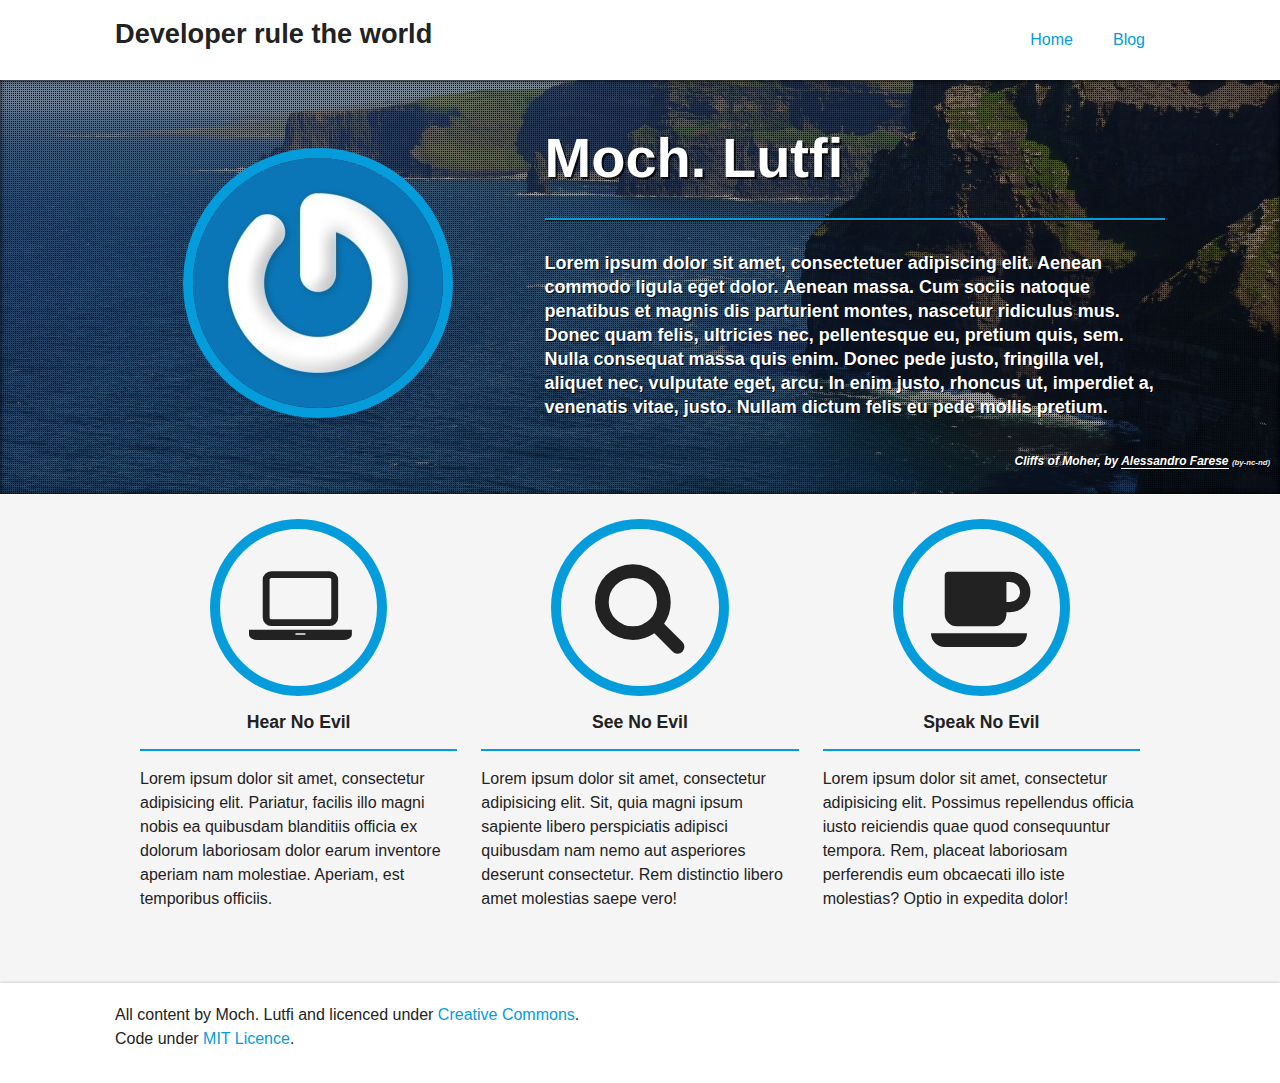
<file: index.html>
<!doctype html>
  <!--[if lt IE 7]>      <html class="no-js lt-ie9 lt-ie8 lt-ie7"> <![endif]-->
  <!--[if IE 7]>         <html class="no-js lt-ie9 lt-ie8"> <![endif]-->
  <!--[if IE 8]>         <html class="no-js lt-ie9"> <![endif]-->
  <!--[if gt IE 8]><!--> <html class="no-js"> <!--<![endif]-->
  <head>
    <meta charset="utf-8">
    <meta http-equiv="X-UA-Compatible" content="IE=edge,chrome=1">
    <title>This is the title for you homepage - Developer rule the world</title>
    <meta name="author" content="Moch. Lutfi">
    
    <meta name="description" content="Hear no evil Lorem ipsum dolor sit amet, consectetur adipisicing elit. Pariatur, facilis illo magni nobis ea quibusdam blanditiis officia ex dolorum &hellip;">
    
    <meta name="viewport" content="width=device-width">
    
    <link rel="canonical" href="http://h4ckm03d.github.io">
    <link href="/favicon.png" rel="icon">
    <link href="/stylesheets/screen.css" media="screen, projection" rel="stylesheet">
    <link href="//atom.xml" rel="alternate" title="Developer rule the world" type="application/atom+xml">
  </head>


  <body >

    <header>
      <div class="grid-wrapper">
  <div class="grid">

    <div class="grid__item two-fifths lap-four-sixths palm-one-whole">
  <a href="/" class="site-title">Developer rule the world</a>
</div>

<div class="grid__item three-fifths lap-two-sixths palm-one-whole">
  <nav>
    <input type="checkbox" id="toggle">
<label for="toggle" class="toggle" data-open="Main Menu" data-close="Close Menu"></label>
<ul class="menu pull-right">
  <li><a href="/">Home</a></li>
  <li><a href="/blog/">Blog</a></li>
</ul>
  </nav>
</div>

  </div>
</div>
    </header>

    
      <div class="hero" style="background-image: url('/images/cliffs_of_moher.jpg');">
  <div class="grid-wrapper">
    <div class="grid flex">
      <div class="grid__item flex__item two-fifths palm-one-whole avatar">
        <img class="gravatar" src="/images/gravatar.jpg" alt="Moch. Lutfi's Picture">
      </div>
      <div class="grid__item flex__item three-fifths palm-one-whole">
        <h1>Moch. Lutfi</h1>
        <hr>
        <p class="lead">
            Lorem ipsum dolor sit amet, consectetuer adipiscing elit. Aenean commodo ligula eget dolor. Aenean massa. Cum sociis natoque penatibus et magnis dis parturient montes, nascetur ridiculus mus. Donec quam felis, ultricies nec, pellentesque eu, pretium quis, sem. Nulla consequat massa quis enim. Donec pede justo, fringilla vel, aliquet nec, vulputate eget, arcu. In enim justo, rhoncus ut, imperdiet a, venenatis vitae, justo. Nullam dictum felis eu pede mollis pretium.
        </p>
      </div>
    </div>
  </div>

  <div class="credit">
    <p>
      Cliffs of Moher, by <a href="http://www.flickr.com/photos/alfarese/2780612581/" target="_blank">Alessandro Farese</a> <a href="http://creativecommons.org/licenses/by-nc-nd/2.0/deed.en" target="_blank" class="licence"><small>(by-nc-nd)</small></a>
    </p>
  </div>
</div>

    

    <div class="grid-wrapper">
      <div class="grid grid-center">
        
        <div class="grid__item one-whole">
        

          

<div class="grid-wrapper">
  <div class="grid">
    <div class="grid__item one-third lap-one-whole palm-one-whole usp">
      <div class="grid">
        <div class="grid__item one-whole lap-one-third">
          <span class="icon">
            <i class="icon-laptop"></i>
          </span>
        </div>

        <div class="grid__item one-whole lap-two-thirds">
          <h2 class="title">Hear no evil</h2>
          <hr>
          <p>
            Lorem ipsum dolor sit amet, consectetur adipisicing elit. Pariatur, facilis illo magni nobis ea quibusdam blanditiis officia ex dolorum laboriosam dolor earum inventore aperiam nam molestiae. Aperiam, est temporibus officiis.
          </p>
        </div>
      </div>
    </div>

    <div class="grid__item one-third lap-one-whole palm-one-whole usp">
      <div class="grid">
        <div class="grid__item one-whole lap-one-third">
          <span class="icon">
            <i class="icon-search"></i>
          </span>
        </div>

        <div class="grid__item one-whole lap-two-thirds">
          <h2 class="title">See no evil</h2>
          <hr>
          <p>
            Lorem ipsum dolor sit amet, consectetur adipisicing elit. Sit, quia magni ipsum sapiente libero perspiciatis adipisci quibusdam nam nemo aut asperiores deserunt consectetur. Rem distinctio libero amet molestias saepe vero!
          </p>
        </div>
      </div>
    </div>

    <div class="grid__item one-third lap-one-whole palm-one-whole usp">
      <div class="grid">
        <div class="grid__item one-whole lap-one-third">
          <span class="icon">
            <i class="icon-coffee"></i>
          </span>
        </div>

        <div class="grid__item one-whole lap-two-thirds">
          <h2 class="title">Speak no evil</h2>
          <hr>
          <p>
            Lorem ipsum dolor sit amet, consectetur adipisicing elit. Possimus repellendus officia iusto reiciendis quae quod consequuntur tempora. Rem, placeat laboriosam perferendis eum obcaecati illo iste molestias? Optio in expedita dolor!
          </p>
        </div>
      </div>
    </div>
  </div>
</div>

        
        </div>
        
        
      </div>
    </div>
    
    <footer>
      <div class="grid-wrapper">
  <div class="grid">
    <div class="grid__item">
      <p class="copyright">
  All content by Moch. Lutfi and licenced under <a href="//creativecommons.org/licenses/by-nc-sa/3.0/ie/">Creative Commons</a>.<br>
  Code under <a href="//github.com/coogie/oscailte/blob/master/README.md">MIT Licence</a>.
</p>
    </div>
  </div>
</div>

    </footer>

    <!--[if lt IE 7]>
      <p class="chromeframe">You are using an <strong>outdated</strong> browser. Please <a href="http://browsehappy.com/">upgrade your browser</a> or <a href="http://www.google.com/chromeframe/?redirect=true">activate Google Chrome Frame</a> to improve your experience.</p>
    <![endif]-->

    <script src="//ajax.googleapis.com/ajax/libs/jquery/1.9.0/jquery.min.js"></script>
<script src="//crypto-js.googlecode.com/svn/tags/3.1.2/build/rollups/md5.js"></script>
<script defer src="/javascripts/octopress.js"></script>




<script>
  var disqus_shortname = 'h4ckm03d';
  
    
    // var disqus_developer = 1;
    var disqus_identifier = 'http://h4ckm03d.github.io/index.html';
    var disqus_url = 'http://h4ckm03d.github.io/index.html';
    var disqus_script = 'embed.js';
  
  (function () {
    var dsq = document.createElement('script'); dsq.type = 'text/javascript'; dsq.async = true;
    dsq.src = '//' + disqus_shortname + '.disqus.com/' + disqus_script;
    (document.getElementsByTagName('head')[0] || document.getElementsByTagName('body')[0]).appendChild(dsq);
  }());
</script>




  </body>
</html>
</file>
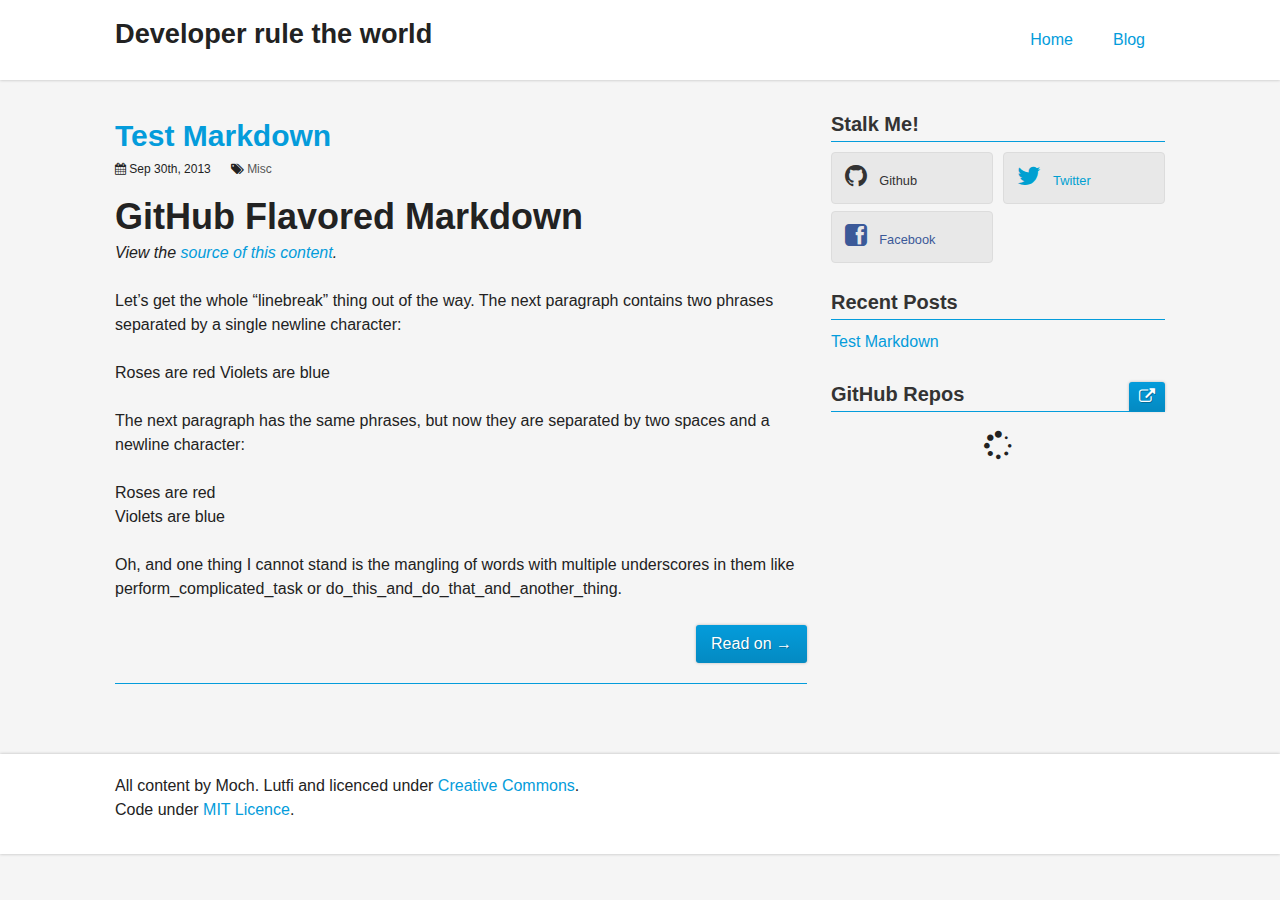
<file: blog/index.html>
<!doctype html>
  <!--[if lt IE 7]>      <html class="no-js lt-ie9 lt-ie8 lt-ie7"> <![endif]-->
  <!--[if IE 7]>         <html class="no-js lt-ie9 lt-ie8"> <![endif]-->
  <!--[if IE 8]>         <html class="no-js lt-ie9"> <![endif]-->
  <!--[if gt IE 8]><!--> <html class="no-js"> <!--<![endif]-->
  <head>
    <meta charset="utf-8">
    <meta http-equiv="X-UA-Compatible" content="IE=edge,chrome=1">
    <title>Developer rule the world</title>
    <meta name="author" content="Moch. Lutfi">
    
    <meta name="description" content="Test Markdown Sep 30th, 2013 Misc GitHub Flavored Markdown View the source of this content. Let&rsquo;s get the whole &ldquo;linebreak&rdquo; thing &hellip;">
    
    <meta name="viewport" content="width=device-width">
    
    <link rel="canonical" href="http://h4ckm03d.github.io/blog">
    <link href="/favicon.png" rel="icon">
    <link href="/stylesheets/screen.css" media="screen, projection" rel="stylesheet">
    <link href="//atom.xml" rel="alternate" title="Developer rule the world" type="application/atom+xml">
  </head>


  <body >

    <header>
      <div class="grid-wrapper">
  <div class="grid">

    <div class="grid__item two-fifths lap-four-sixths palm-one-whole">
  <a href="/" class="site-title">Developer rule the world</a>
</div>

<div class="grid__item three-fifths lap-two-sixths palm-one-whole">
  <nav>
    <input type="checkbox" id="toggle">
<label for="toggle" class="toggle" data-open="Main Menu" data-close="Close Menu"></label>
<ul class="menu pull-right">
  <li><a href="/">Home</a></li>
  <li><a href="/blog/">Blog</a></li>
</ul>
  </nav>
</div>

  </div>
</div>
    </header>

    

    <div class="grid-wrapper">
      <div class="grid grid-center">
        
        <div class="grid__item two-thirds lap-one-whole palm-one-whole">
        

          


  
  <article class="listing">
    <header>
  
  <h1 class="beta">
    <a href="/blog/2013/09/30/hello-world/">Test Markdown</a>
  </h1>
  

  
  <div class="meta clearfix">
    








  


<time class="pull-left" datetime="2013-09-30T21:14:00+07:00" pubdate data-updated="true"><i class="icon-calendar"></i> Sep 30<span>th</span>, 2013</time>
    



  
  <div class="pull-left">
    <i class="icon-tags"></i>
    <ul class="tags unstyled">
    
      <li><a href="/blog/categories/Misc/">Misc</a></li>
    
    </ul>
  </div>
  

    
  </div>
  
</header>




<div class="entry-content clearfix">
  <h1>GitHub Flavored Markdown</h1>

<p><em>View the <a href="http://github.github.com/github-flavored-markdown/sample_content.html">source of this content</a>.</em></p>

<p>Let&rsquo;s get the whole &ldquo;linebreak&rdquo; thing out of the way. The next paragraph contains two phrases separated by a single newline character:</p>

<p>Roses are red
Violets are blue</p>

<p>The next paragraph has the same phrases, but now they are separated by two spaces and a newline character:</p>

<p>Roses are red<br/>
Violets are blue</p>

<p>Oh, and one thing I cannot stand is the mangling of words with multiple underscores in them like perform_complicated_task or do_this_and_do_that_and_another_thing.</p>


  <a class="btn pull-right" href="/blog/2013/09/30/hello-world/">Read on &rarr;</a>
</div>

  </article>
  <hr>

        
        </div>
        
        
        <aside id="sidebar" class="grid__item one-third lap-one-whole palm-one-whole">
          <div class="grid">

  
<section class="social aside-module grid__item one-whole lap-one-half">
  <h1 class="title delta">
    Stalk Me!
  </h1>
  <ul class="unstyled">
    
    
    <li><a class="github" href="//github.com/h4ckm03d"><i class="icon-github"></i> Github</a></li>
    <li><a class="facebook" href="//facebook.com/geekenste1n"><i class="icon-facebook-sign"></i> Facebook</a></li>
    
    
    
    
    <li><a class="twitter" href="//twitter.com/m_upi"><i class="icon-twitter"></i> Twitter</a></li>
    
  </ul>
</section>


  <section id="recent-posts" class="aside-module grid__item one-whole lap-one-half">
  <h1 class="title delta">Recent Posts</h1>
  <ul class="divided">
    
      <li class="post">
        <a href="/blog/2013/09/30/hello-world/">Test Markdown</a>
      </li>
    
  </ul>
</section>

<section id="github-repos" class="aside-module grid__item one-whole lap-one-half">
  <h1 class="title delta">
    GitHub Repos
    
    <small class="pull-right">
      <a class="btn" href="//github.com/h4ckm03d" title="@h4ckm03d on GitHub" target="_blank">
        <i class="icon-external-link"></i>
      </a>
    </small>
    
  </h1>
  <ul id="gh_repos" class="divided">
    <li class="loading">
      <i class="icon-spinner icon-spin"></i>
    </li>
  </ul>
</section>




</div>

        </aside>
        
      </div>
    </div>
    
    <footer>
      <div class="grid-wrapper">
  <div class="grid">
    <div class="grid__item">
      <p class="copyright">
  All content by Moch. Lutfi and licenced under <a href="//creativecommons.org/licenses/by-nc-sa/3.0/ie/">Creative Commons</a>.<br>
  Code under <a href="//github.com/coogie/oscailte/blob/master/README.md">MIT Licence</a>.
</p>
    </div>
  </div>
</div>

    </footer>

    <!--[if lt IE 7]>
      <p class="chromeframe">You are using an <strong>outdated</strong> browser. Please <a href="http://browsehappy.com/">upgrade your browser</a> or <a href="http://www.google.com/chromeframe/?redirect=true">activate Google Chrome Frame</a> to improve your experience.</p>
    <![endif]-->

    <script src="//ajax.googleapis.com/ajax/libs/jquery/1.9.0/jquery.min.js"></script>
<script src="//crypto-js.googlecode.com/svn/tags/3.1.2/build/rollups/md5.js"></script>
<script defer src="/javascripts/octopress.js"></script>




<script>
  var disqus_shortname = 'h4ckm03d';
  
    
    var disqus_script = 'count.js';
  
  (function () {
    var dsq = document.createElement('script'); dsq.type = 'text/javascript'; dsq.async = true;
    dsq.src = '//' + disqus_shortname + '.disqus.com/' + disqus_script;
    (document.getElementsByTagName('head')[0] || document.getElementsByTagName('body')[0]).appendChild(dsq);
  }());
</script>









  </body>
</html>
</file>
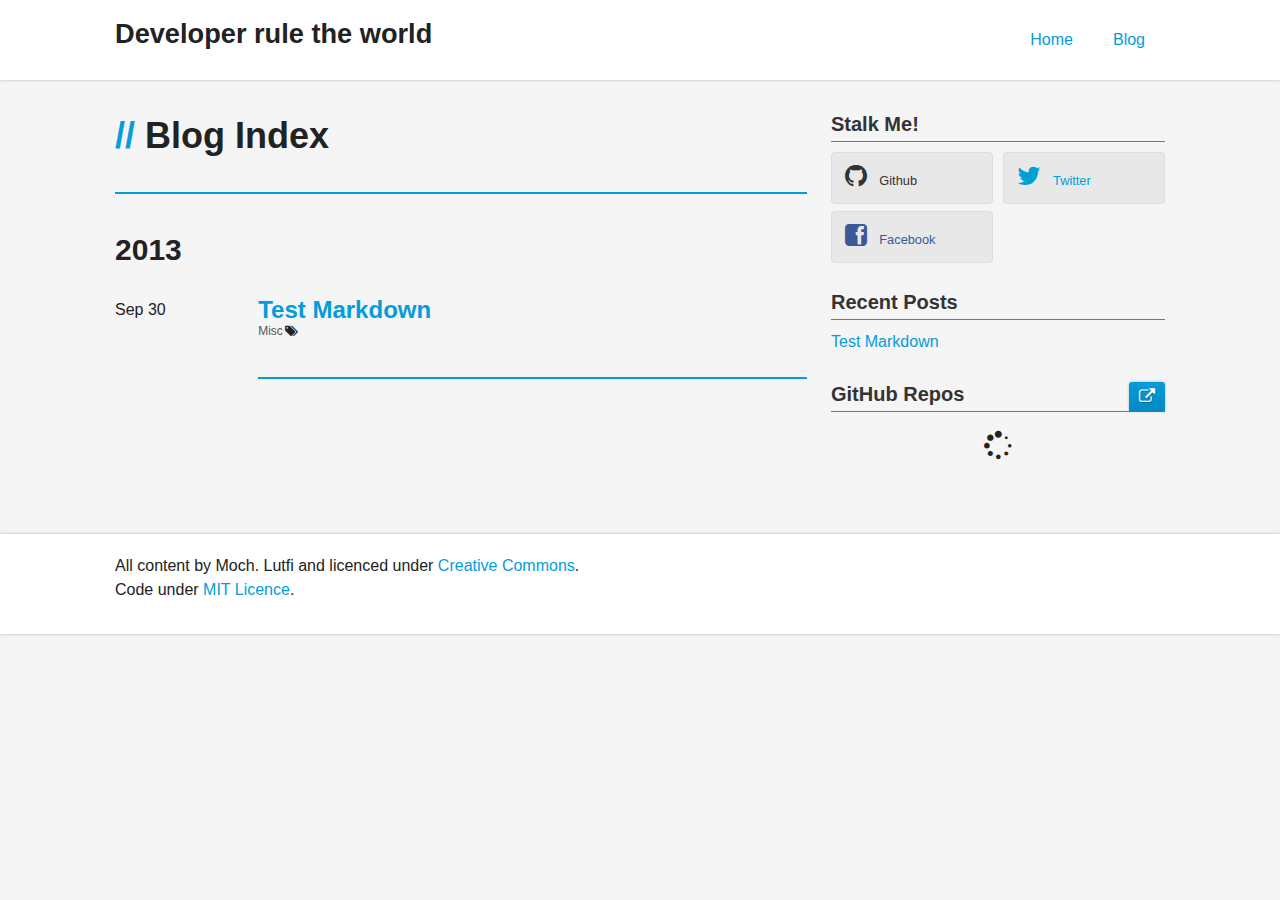
<file: blog/archives/index.html>
<!doctype html>
  <!--[if lt IE 7]>      <html class="no-js lt-ie9 lt-ie8 lt-ie7"> <![endif]-->
  <!--[if IE 7]>         <html class="no-js lt-ie9 lt-ie8"> <![endif]-->
  <!--[if IE 8]>         <html class="no-js lt-ie9"> <![endif]-->
  <!--[if gt IE 8]><!--> <html class="no-js"> <!--<![endif]-->
  <head>
    <meta charset="utf-8">
    <meta http-equiv="X-UA-Compatible" content="IE=edge,chrome=1">
    <title>Blog index - Developer rule the world</title>
    <meta name="author" content="Moch. Lutfi">
    
    <meta name="description" content=" Blog Index 2013 Sep 30 Test Markdown Misc ">
    
    <meta name="viewport" content="width=device-width">
    
    <link rel="canonical" href="http://h4ckm03d.github.io/blog/archives">
    <link href="/favicon.png" rel="icon">
    <link href="/stylesheets/screen.css" media="screen, projection" rel="stylesheet">
    <link href="//atom.xml" rel="alternate" title="Developer rule the world" type="application/atom+xml">
  </head>


  <body >

    <header>
      <div class="grid-wrapper">
  <div class="grid">

    <div class="grid__item two-fifths lap-four-sixths palm-one-whole">
  <a href="/" class="site-title">Developer rule the world</a>
</div>

<div class="grid__item three-fifths lap-two-sixths palm-one-whole">
  <nav>
    <input type="checkbox" id="toggle">
<label for="toggle" class="toggle" data-open="Main Menu" data-close="Close Menu"></label>
<ul class="menu pull-right">
  <li><a href="/">Home</a></li>
  <li><a href="/blog/">Blog</a></li>
</ul>
  </nav>
</div>

  </div>
</div>
    </header>

    

    <div class="grid-wrapper">
      <div class="grid grid-center">
        
        <div class="grid__item two-thirds lap-one-whole palm-one-whole">
        

          
<h1 class="title indent">
  Blog Index
</h1>
<hr class="divider">


<div id="archive-list">
  
  
  
    
    <h2>2013</h2>
  
    <article>
      

<div class="grid">

  <div class="grid__item one-fifth palm-one-whole">
    <time datetime="2013-09-30T21:14:00+07:00" pubdate>
      <span class='month'>Sep</span> <span class='day'>30</span>
    </time>
  </div>
  <div class="grid__item four-fifths palm-one-whole">
    <h1 class="gamma"><a href="/blog/2013/09/30/hello-world/">Test Markdown</a></h1>
    
    <footer class="meta">
      <i class="icon-tags"></i>
      <ul class="tags unstyled pull-left">
      
        <li><a href="/blog/categories/Misc/">Misc</a></li>
      
      </ul>
    </footer>
    
    <hr class="divider">
  </div>

</div>
    </article>
  
</div>


        
        </div>
        
        
        <aside id="sidebar" class="grid__item one-third lap-one-whole palm-one-whole">
          <div class="grid">

  
<section class="social aside-module grid__item one-whole lap-one-half">
  <h1 class="title delta">
    Stalk Me!
  </h1>
  <ul class="unstyled">
    
    
    <li><a class="github" href="//github.com/h4ckm03d"><i class="icon-github"></i> Github</a></li>
    <li><a class="facebook" href="//facebook.com/geekenste1n"><i class="icon-facebook-sign"></i> Facebook</a></li>
    
    
    
    
    <li><a class="twitter" href="//twitter.com/m_upi"><i class="icon-twitter"></i> Twitter</a></li>
    
  </ul>
</section>


  <section id="recent-posts" class="aside-module grid__item one-whole lap-one-half">
  <h1 class="title delta">Recent Posts</h1>
  <ul class="divided">
    
      <li class="post">
        <a href="/blog/2013/09/30/hello-world/">Test Markdown</a>
      </li>
    
  </ul>
</section>

<section id="github-repos" class="aside-module grid__item one-whole lap-one-half">
  <h1 class="title delta">
    GitHub Repos
    
    <small class="pull-right">
      <a class="btn" href="//github.com/h4ckm03d" title="@h4ckm03d on GitHub" target="_blank">
        <i class="icon-external-link"></i>
      </a>
    </small>
    
  </h1>
  <ul id="gh_repos" class="divided">
    <li class="loading">
      <i class="icon-spinner icon-spin"></i>
    </li>
  </ul>
</section>




</div>

        </aside>
        
      </div>
    </div>
    
    <footer>
      <div class="grid-wrapper">
  <div class="grid">
    <div class="grid__item">
      <p class="copyright">
  All content by Moch. Lutfi and licenced under <a href="//creativecommons.org/licenses/by-nc-sa/3.0/ie/">Creative Commons</a>.<br>
  Code under <a href="//github.com/coogie/oscailte/blob/master/README.md">MIT Licence</a>.
</p>
    </div>
  </div>
</div>

    </footer>

    <!--[if lt IE 7]>
      <p class="chromeframe">You are using an <strong>outdated</strong> browser. Please <a href="http://browsehappy.com/">upgrade your browser</a> or <a href="http://www.google.com/chromeframe/?redirect=true">activate Google Chrome Frame</a> to improve your experience.</p>
    <![endif]-->

    <script src="//ajax.googleapis.com/ajax/libs/jquery/1.9.0/jquery.min.js"></script>
<script src="//crypto-js.googlecode.com/svn/tags/3.1.2/build/rollups/md5.js"></script>
<script defer src="/javascripts/octopress.js"></script>




<script>
  var disqus_shortname = 'h4ckm03d';
  
    
    var disqus_script = 'count.js';
  
  (function () {
    var dsq = document.createElement('script'); dsq.type = 'text/javascript'; dsq.async = true;
    dsq.src = '//' + disqus_shortname + '.disqus.com/' + disqus_script;
    (document.getElementsByTagName('head')[0] || document.getElementsByTagName('body')[0]).appendChild(dsq);
  }());
</script>









  </body>
</html>
</file>
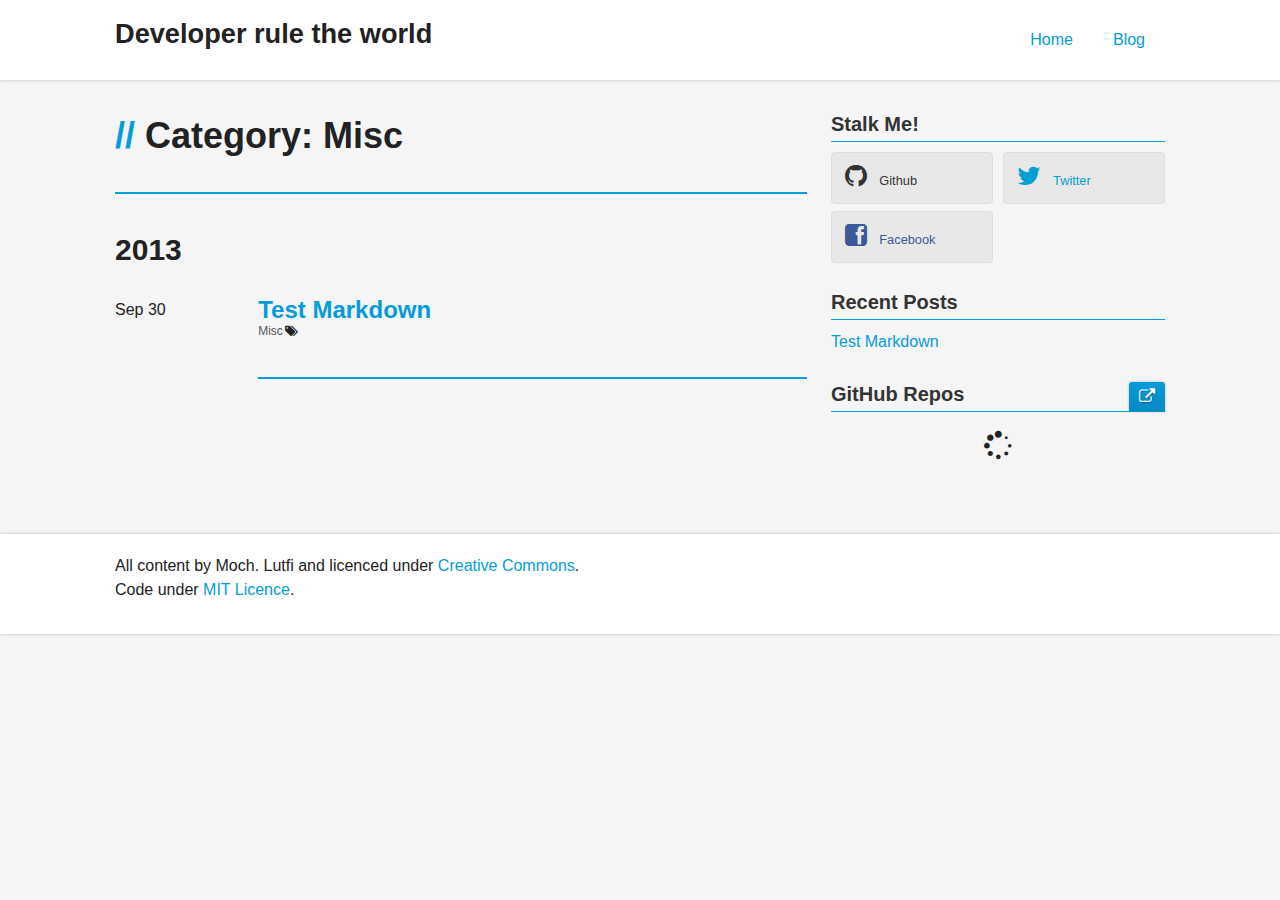
<file: blog/categories/misc/index.html>
<!doctype html>
  <!--[if lt IE 7]>      <html class="no-js lt-ie9 lt-ie8 lt-ie7"> <![endif]-->
  <!--[if IE 7]>         <html class="no-js lt-ie9 lt-ie8"> <![endif]-->
  <!--[if IE 8]>         <html class="no-js lt-ie9"> <![endif]-->
  <!--[if gt IE 8]><!--> <html class="no-js"> <!--<![endif]-->
  <head>
    <meta charset="utf-8">
    <meta http-equiv="X-UA-Compatible" content="IE=edge,chrome=1">
    <title>Category: Misc - Developer rule the world</title>
    <meta name="author" content="Moch. Lutfi">
    
    <meta name="description" content="Category: Misc">
    
    <meta name="viewport" content="width=device-width">
    
    <link rel="canonical" href="http://h4ckm03d.github.ioblog/categories/misc">
    <link href="/favicon.png" rel="icon">
    <link href="/stylesheets/screen.css" media="screen, projection" rel="stylesheet">
    <link href="//atom.xml" rel="alternate" title="Developer rule the world" type="application/atom+xml">
  </head>


  <body >

    <header>
      <div class="grid-wrapper">
  <div class="grid">

    <div class="grid__item two-fifths lap-four-sixths palm-one-whole">
  <a href="/" class="site-title">Developer rule the world</a>
</div>

<div class="grid__item three-fifths lap-two-sixths palm-one-whole">
  <nav>
    <input type="checkbox" id="toggle">
<label for="toggle" class="toggle" data-open="Main Menu" data-close="Close Menu"></label>
<ul class="menu pull-right">
  <li><a href="/">Home</a></li>
  <li><a href="/blog/">Blog</a></li>
</ul>
  </nav>
</div>

  </div>
</div>
    </header>

    

    <div class="grid-wrapper">
      <div class="grid grid-center">
        
        <div class="grid__item two-thirds lap-one-whole palm-one-whole">
        

          
<h1 class="title indent">
  Category: Misc
</h1>
<hr class="divider">


<div id="archive-list">
  
  
  
    
    <h2>2013</h2>
  
    <article>
      

<div class="grid">

  <div class="grid__item one-fifth palm-one-whole">
    <time datetime="2013-09-30T21:14:00+07:00" pubdate>
      <span class='month'>Sep</span> <span class='day'>30</span>
    </time>
  </div>
  <div class="grid__item four-fifths palm-one-whole">
    <h1 class="gamma"><a href="/blog/2013/09/30/hello-world/">Test Markdown</a></h1>
    
    <footer class="meta">
      <i class="icon-tags"></i>
      <ul class="tags unstyled pull-left">
      
        <li><a href="/blog/categories/Misc/">Misc</a></li>
      
      </ul>
    </footer>
    
    <hr class="divider">
  </div>

</div>
    </article>
  
</div>


        
        </div>
        
        
        <aside id="sidebar" class="grid__item one-third lap-one-whole palm-one-whole">
          <div class="grid">

  
<section class="social aside-module grid__item one-whole lap-one-half">
  <h1 class="title delta">
    Stalk Me!
  </h1>
  <ul class="unstyled">
    
    
    <li><a class="github" href="//github.com/h4ckm03d"><i class="icon-github"></i> Github</a></li>
    <li><a class="facebook" href="//facebook.com/geekenste1n"><i class="icon-facebook-sign"></i> Facebook</a></li>
    
    
    
    
    <li><a class="twitter" href="//twitter.com/m_upi"><i class="icon-twitter"></i> Twitter</a></li>
    
  </ul>
</section>


  <section id="recent-posts" class="aside-module grid__item one-whole lap-one-half">
  <h1 class="title delta">Recent Posts</h1>
  <ul class="divided">
    
      <li class="post">
        <a href="/blog/2013/09/30/hello-world/">Test Markdown</a>
      </li>
    
  </ul>
</section>

<section id="github-repos" class="aside-module grid__item one-whole lap-one-half">
  <h1 class="title delta">
    GitHub Repos
    
    <small class="pull-right">
      <a class="btn" href="//github.com/h4ckm03d" title="@h4ckm03d on GitHub" target="_blank">
        <i class="icon-external-link"></i>
      </a>
    </small>
    
  </h1>
  <ul id="gh_repos" class="divided">
    <li class="loading">
      <i class="icon-spinner icon-spin"></i>
    </li>
  </ul>
</section>




</div>

        </aside>
        
      </div>
    </div>
    
    <footer>
      <div class="grid-wrapper">
  <div class="grid">
    <div class="grid__item">
      <p class="copyright">
  All content by Moch. Lutfi and licenced under <a href="//creativecommons.org/licenses/by-nc-sa/3.0/ie/">Creative Commons</a>.<br>
  Code under <a href="//github.com/coogie/oscailte/blob/master/README.md">MIT Licence</a>.
</p>
    </div>
  </div>
</div>

    </footer>

    <!--[if lt IE 7]>
      <p class="chromeframe">You are using an <strong>outdated</strong> browser. Please <a href="http://browsehappy.com/">upgrade your browser</a> or <a href="http://www.google.com/chromeframe/?redirect=true">activate Google Chrome Frame</a> to improve your experience.</p>
    <![endif]-->

    <script src="//ajax.googleapis.com/ajax/libs/jquery/1.9.0/jquery.min.js"></script>
<script src="//crypto-js.googlecode.com/svn/tags/3.1.2/build/rollups/md5.js"></script>
<script defer src="/javascripts/octopress.js"></script>




<script>
  var disqus_shortname = 'h4ckm03d';
  
    
    var disqus_script = 'count.js';
  
  (function () {
    var dsq = document.createElement('script'); dsq.type = 'text/javascript'; dsq.async = true;
    dsq.src = '//' + disqus_shortname + '.disqus.com/' + disqus_script;
    (document.getElementsByTagName('head')[0] || document.getElementsByTagName('body')[0]).appendChild(dsq);
  }());
</script>









  </body>
</html>
</file>
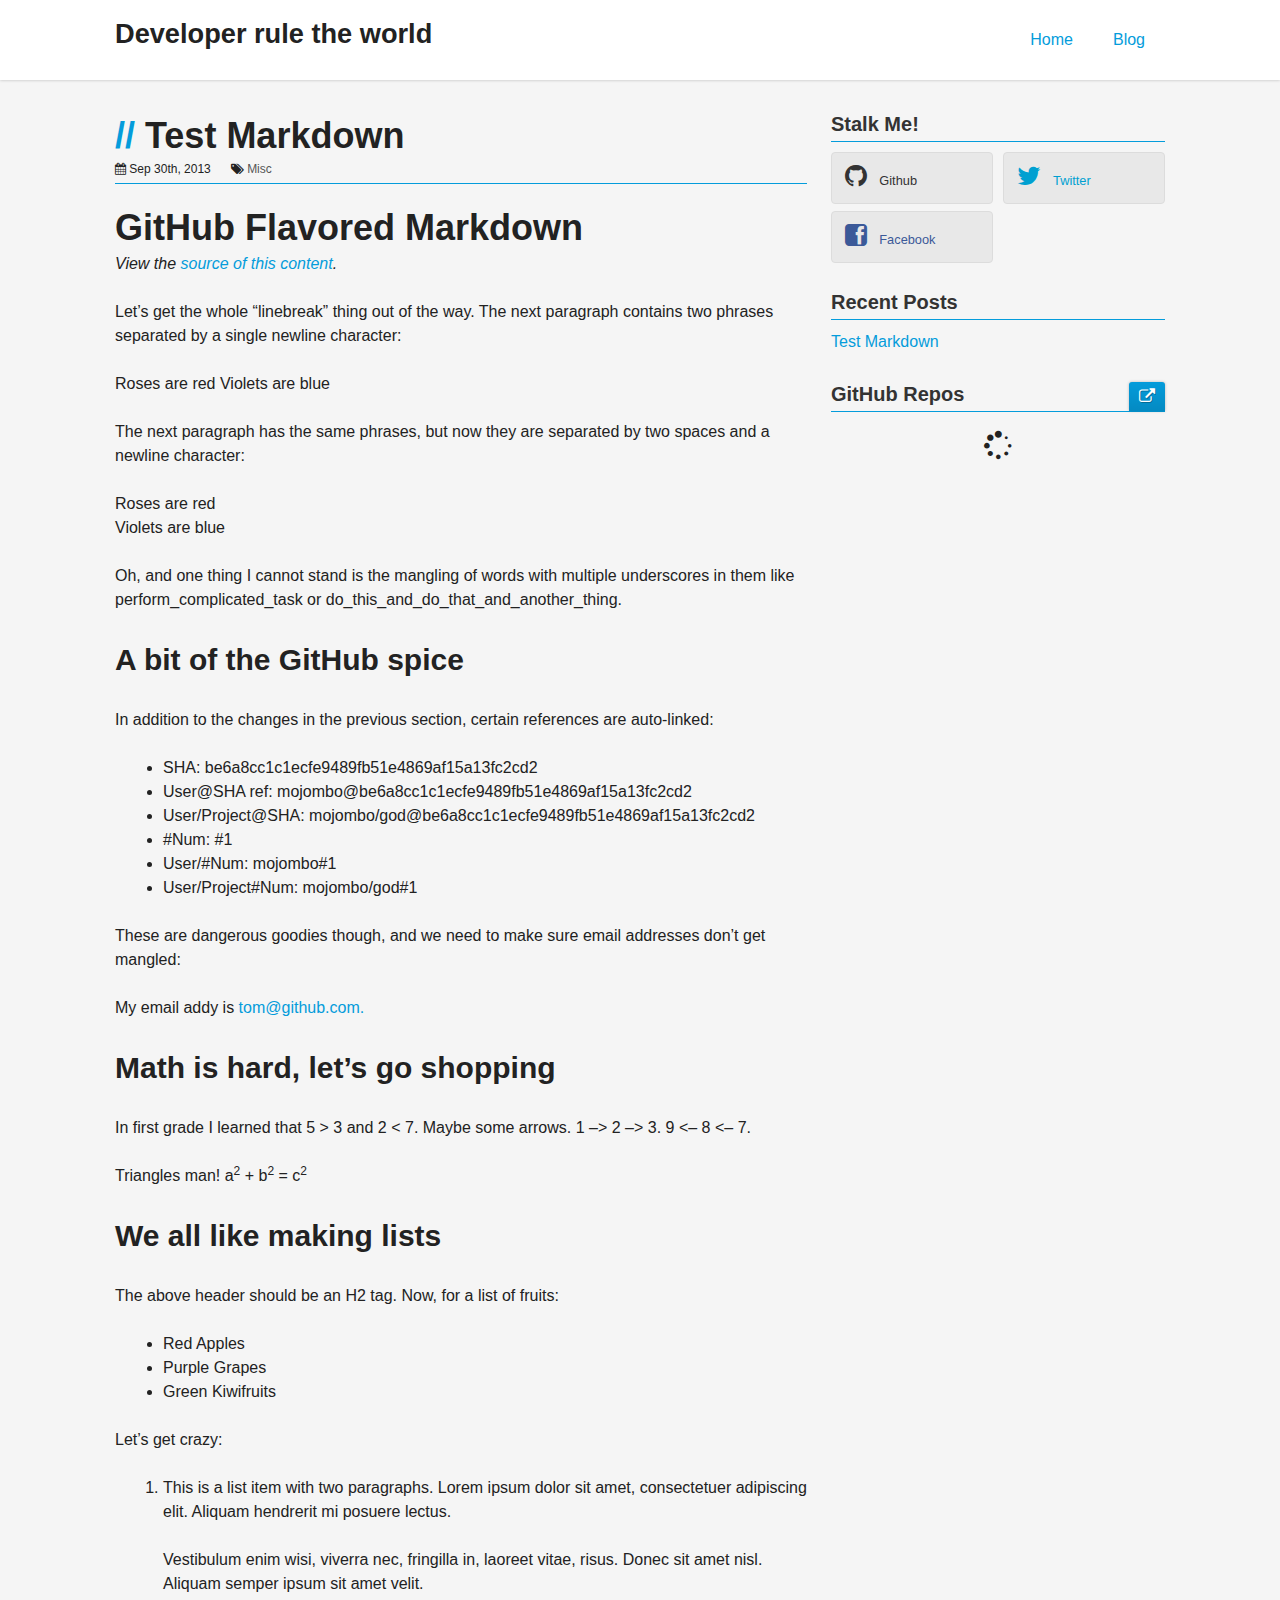
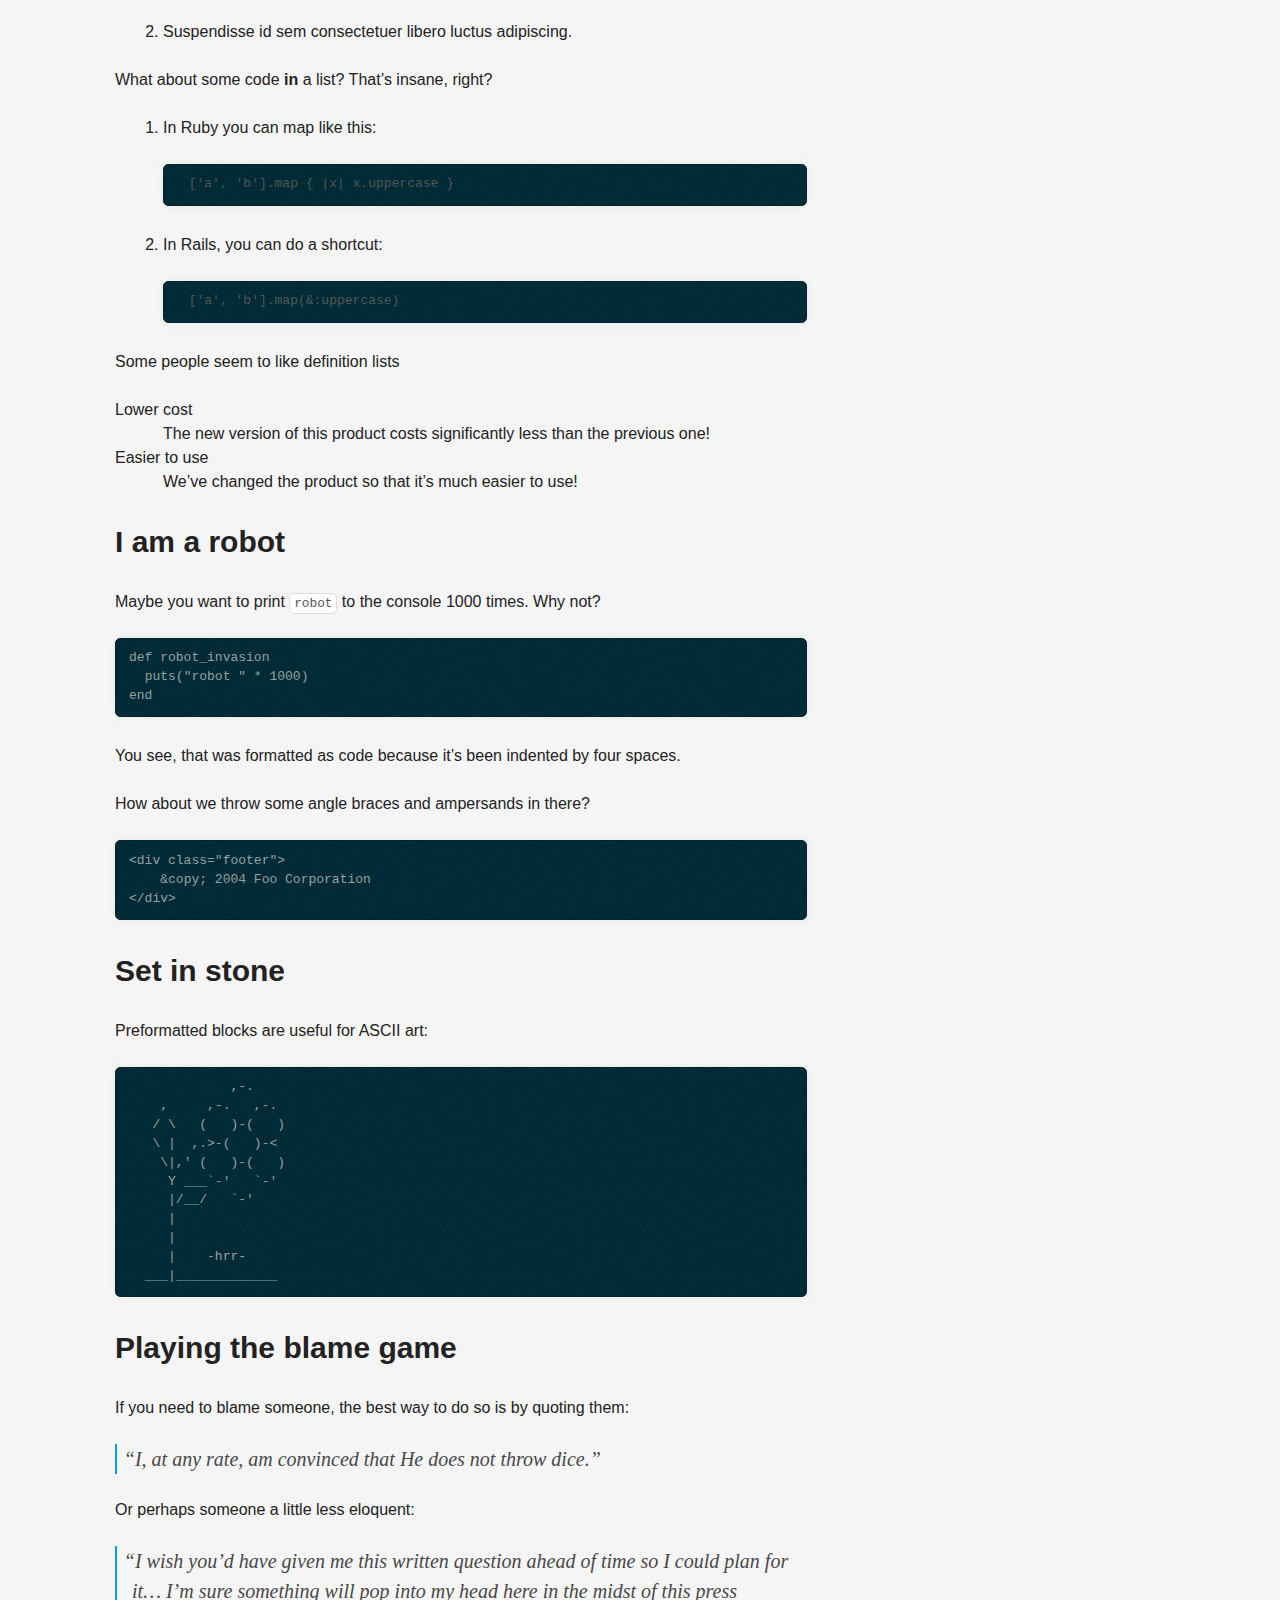
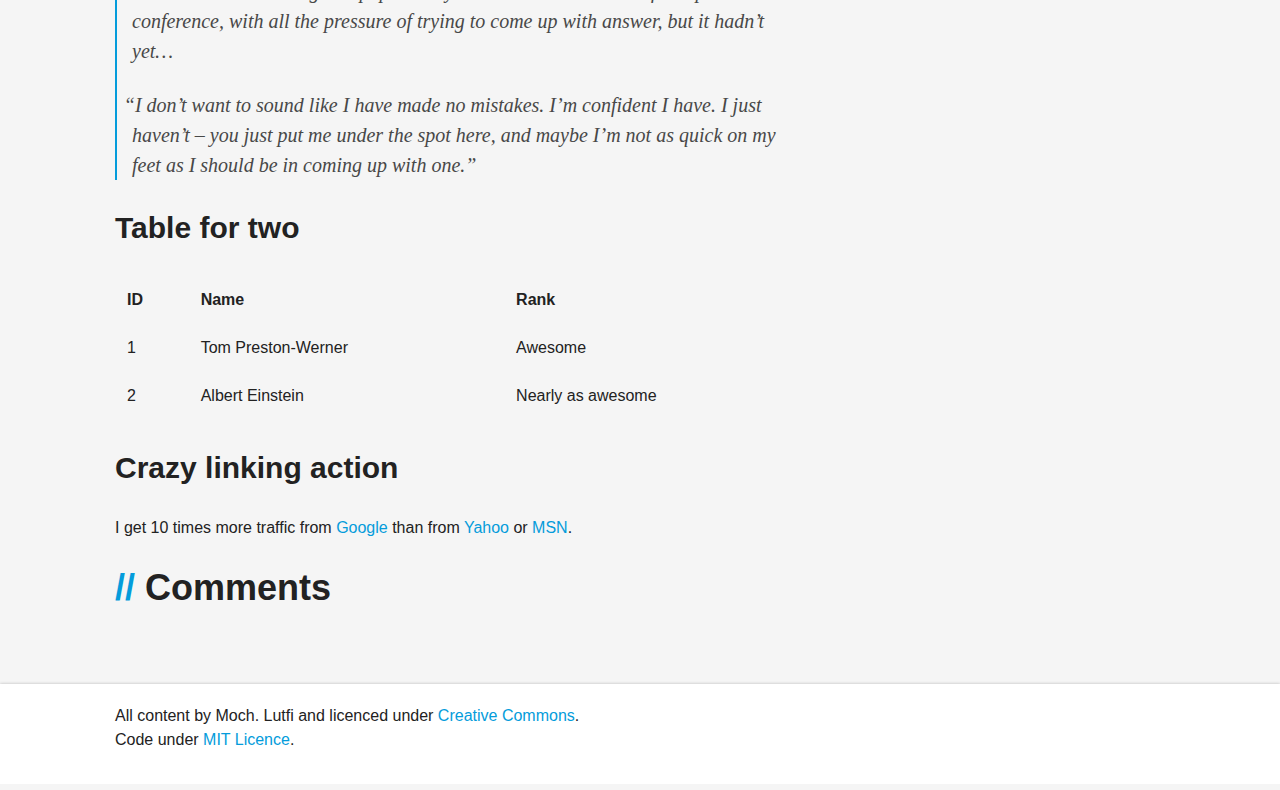
<file: blog/2013/09/30/hello-world/index.html>
<!doctype html>
  <!--[if lt IE 7]>      <html class="no-js lt-ie9 lt-ie8 lt-ie7"> <![endif]-->
  <!--[if IE 7]>         <html class="no-js lt-ie9 lt-ie8"> <![endif]-->
  <!--[if IE 8]>         <html class="no-js lt-ie9"> <![endif]-->
  <!--[if gt IE 8]><!--> <html class="no-js"> <!--<![endif]-->
  <head>
    <meta charset="utf-8">
    <meta http-equiv="X-UA-Compatible" content="IE=edge,chrome=1">
    <title>Test Markdown - Developer rule the world</title>
    <meta name="author" content="Moch. Lutfi">
    
    <meta name="description" content="Test Markdown Sep 30th, 2013 Misc GitHub Flavored Markdown View the source of this content. Let&rsquo;s get the whole &ldquo;linebreak&rdquo; thing &hellip;">
    
    <meta name="viewport" content="width=device-width">
    
    <link rel="canonical" href="http://h4ckm03d.github.io/blog/2013/09/30/hello-world">
    <link href="/favicon.png" rel="icon">
    <link href="/stylesheets/screen.css" media="screen, projection" rel="stylesheet">
    <link href="//atom.xml" rel="alternate" title="Developer rule the world" type="application/atom+xml">
  </head>


  <body >

    <header>
      <div class="grid-wrapper">
  <div class="grid">

    <div class="grid__item two-fifths lap-four-sixths palm-one-whole">
  <a href="/" class="site-title">Developer rule the world</a>
</div>

<div class="grid__item three-fifths lap-two-sixths palm-one-whole">
  <nav>
    <input type="checkbox" id="toggle">
<label for="toggle" class="toggle" data-open="Main Menu" data-close="Close Menu"></label>
<ul class="menu pull-right">
  <li><a href="/">Home</a></li>
  <li><a href="/blog/">Blog</a></li>
</ul>
  </nav>
</div>

  </div>
</div>
    </header>

    

    <div class="grid-wrapper">
      <div class="grid grid-center">
        
        <div class="grid__item two-thirds lap-one-whole palm-one-whole">
        

          <article class="post">
  <header>
  
  <h1 class="title indent">Test Markdown</h1>
  

  
  <div class="meta clearfix">
    








  


<time class="pull-left" datetime="2013-09-30T21:14:00+07:00" pubdate data-updated="true"><i class="icon-calendar"></i> Sep 30<span>th</span>, 2013</time>
    



  
  <div class="pull-left">
    <i class="icon-tags"></i>
    <ul class="tags unstyled">
    
      <li><a href="/blog/categories/Misc/">Misc</a></li>
    
    </ul>
  </div>
  

    
  </div>
  
</header>




  <h1>GitHub Flavored Markdown</h1>

<p><em>View the <a href="http://github.github.com/github-flavored-markdown/sample_content.html">source of this content</a>.</em></p>

<p>Let&rsquo;s get the whole &ldquo;linebreak&rdquo; thing out of the way. The next paragraph contains two phrases separated by a single newline character:</p>

<p>Roses are red
Violets are blue</p>

<p>The next paragraph has the same phrases, but now they are separated by two spaces and a newline character:</p>

<p>Roses are red<br/>
Violets are blue</p>

<p>Oh, and one thing I cannot stand is the mangling of words with multiple underscores in them like perform_complicated_task or do_this_and_do_that_and_another_thing.</p>

<!-- more -->


<h2>A bit of the GitHub spice</h2>

<p>In addition to the changes in the previous section, certain references are auto-linked:</p>

<ul>
<li>SHA: be6a8cc1c1ecfe9489fb51e4869af15a13fc2cd2</li>
<li>User@SHA ref: mojombo@be6a8cc1c1ecfe9489fb51e4869af15a13fc2cd2</li>
<li>User/Project@SHA: mojombo/god@be6a8cc1c1ecfe9489fb51e4869af15a13fc2cd2</li>
<li>#Num: #1</li>
<li>User/#Num: mojombo#1</li>
<li>User/Project#Num: mojombo/god#1</li>
</ul>


<p>These are dangerous goodies though, and we need to make sure email addresses don&rsquo;t get mangled:</p>

<p>My email addy is <a href="&#x6d;&#x61;&#x69;&#x6c;&#x74;&#111;&#x3a;&#116;&#x6f;&#x6d;&#x40;&#103;&#x69;&#x74;&#104;&#x75;&#x62;&#46;&#99;&#111;&#x6d;&#46;">&#x74;&#111;&#109;&#x40;&#103;&#105;&#x74;&#104;&#117;&#98;&#46;&#99;&#111;&#x6d;&#x2e;</a></p>

<h2>Math is hard, let&rsquo;s go shopping</h2>

<p>In first grade I learned that 5 > 3 and 2 &lt; 7. Maybe some arrows. 1 &ndash;> 2 &ndash;> 3. 9 &lt;&ndash; 8 &lt;&ndash; 7.</p>

<p>Triangles man! a<sup>2</sup> + b<sup>2</sup> = c<sup>2</sup></p>

<h2>We all like making lists</h2>

<p>The above header should be an H2 tag. Now, for a list of fruits:</p>

<ul>
<li>Red Apples</li>
<li>Purple Grapes</li>
<li>Green Kiwifruits</li>
</ul>


<p>Let&rsquo;s get crazy:</p>

<ol>
<li><p>This is a list item with two paragraphs. Lorem ipsum dolor
sit amet, consectetuer adipiscing elit. Aliquam hendrerit
mi posuere lectus.</p>

<p>Vestibulum enim wisi, viverra nec, fringilla in, laoreet
vitae, risus. Donec sit amet nisl. Aliquam semper ipsum
sit amet velit.</p></li>
<li><p>Suspendisse id sem consectetuer libero luctus adipiscing.</p></li>
</ol>


<p>What about some code <strong>in</strong> a list? That&rsquo;s insane, right?</p>

<ol>
<li><p>In Ruby you can map like this:</p>

<pre><code> ['a', 'b'].map { |x| x.uppercase }
</code></pre></li>
<li><p>In Rails, you can do a shortcut:</p>

<pre><code> ['a', 'b'].map(&amp;:uppercase)
</code></pre></li>
</ol>


<p>Some people seem to like definition lists</p>

<dl>
  <dt>Lower cost</dt>
  <dd>The new version of this product costs significantly less than the previous one!</dd>
  <dt>Easier to use</dt>
  <dd>We&#8217;ve changed the product so that it&#8217;s much easier to use!</dd>
</dl>


<h2>I am a robot</h2>

<p>Maybe you want to print <code>robot</code> to the console 1000 times. Why not?</p>

<pre><code>def robot_invasion
  puts("robot " * 1000)
end
</code></pre>

<p>You see, that was formatted as code because it&rsquo;s been indented by four spaces.</p>

<p>How about we throw some angle braces and ampersands in there?</p>

<pre><code>&lt;div class="footer"&gt;
    &amp;copy; 2004 Foo Corporation
&lt;/div&gt;
</code></pre>

<h2>Set in stone</h2>

<p>Preformatted blocks are useful for ASCII art:</p>

<pre>
             ,-. 
    ,     ,-.   ,-. 
   / \   (   )-(   ) 
   \ |  ,.>-(   )-< 
    \|,' (   )-(   ) 
     Y ___`-'   `-' 
     |/__/   `-' 
     | 
     | 
     |    -hrr- 
  ___|_____________ 
</pre>


<h2>Playing the blame game</h2>

<p>If you need to blame someone, the best way to do so is by quoting them:</p>

<blockquote><p>I, at any rate, am convinced that He does not throw dice.</p></blockquote>

<p>Or perhaps someone a little less eloquent:</p>

<blockquote><p>I wish you&rsquo;d have given me this written question ahead of time so I
could plan for it&hellip; I&rsquo;m sure something will pop into my head here in
the midst of this press conference, with all the pressure of trying to
come up with answer, but it hadn&rsquo;t yet&hellip;</p>

<p>I don&rsquo;t want to sound like
I have made no mistakes. I&rsquo;m confident I have. I just haven&rsquo;t &ndash; you
just put me under the spot here, and maybe I&rsquo;m not as quick on my feet
as I should be in coming up with one.</p></blockquote>

<h2>Table for two</h2>

<table>
  <tr>
    <th>ID</th><th>Name</th><th>Rank</th>
  </tr>
  <tr>
    <td>1</td><td>Tom Preston-Werner</td><td>Awesome</td>
  </tr>
  <tr>
    <td>2</td><td>Albert Einstein</td><td>Nearly as awesome</td>
  </tr>
</table>


<h2>Crazy linking action</h2>

<p>I get 10 times more traffic from <a href="http://google.com/" title="Google">Google</a> than from
<a href="http://search.yahoo.com/" title="Yahoo Search">Yahoo</a> or <a href="http://search.msn.com/" title="MSN Search">MSN</a>.</p>


</article>

 
<section id="disqus">
  <h1 class="indent title">Comments</h1>
  <div id="disqus_thread" aria-live="polite"><noscript>Please enable JavaScript to view the <a href="http://disqus.com/?ref_noscript">comments powered by Disqus.</a></noscript>
</div>
</section>

        
        </div>
        
        
        <aside id="sidebar" class="grid__item one-third lap-one-whole palm-one-whole">
          <div class="grid">

  
<section class="social aside-module grid__item one-whole lap-one-half">
  <h1 class="title delta">
    Stalk Me!
  </h1>
  <ul class="unstyled">
    
    
    <li><a class="github" href="//github.com/h4ckm03d"><i class="icon-github"></i> Github</a></li>
    <li><a class="facebook" href="//facebook.com/geekenste1n"><i class="icon-facebook-sign"></i> Facebook</a></li>
    
    
    
    
    <li><a class="twitter" href="//twitter.com/m_upi"><i class="icon-twitter"></i> Twitter</a></li>
    
  </ul>
</section>


  <section id="recent-posts" class="aside-module grid__item one-whole lap-one-half">
  <h1 class="title delta">Recent Posts</h1>
  <ul class="divided">
    
      <li class="post">
        <a href="/blog/2013/09/30/hello-world/">Test Markdown</a>
      </li>
    
  </ul>
</section>

<section id="github-repos" class="aside-module grid__item one-whole lap-one-half">
  <h1 class="title delta">
    GitHub Repos
    
    <small class="pull-right">
      <a class="btn" href="//github.com/h4ckm03d" title="@h4ckm03d on GitHub" target="_blank">
        <i class="icon-external-link"></i>
      </a>
    </small>
    
  </h1>
  <ul id="gh_repos" class="divided">
    <li class="loading">
      <i class="icon-spinner icon-spin"></i>
    </li>
  </ul>
</section>




</div>

        </aside>
        
      </div>
    </div>
    
    <footer>
      <div class="grid-wrapper">
  <div class="grid">
    <div class="grid__item">
      <p class="copyright">
  All content by Moch. Lutfi and licenced under <a href="//creativecommons.org/licenses/by-nc-sa/3.0/ie/">Creative Commons</a>.<br>
  Code under <a href="//github.com/coogie/oscailte/blob/master/README.md">MIT Licence</a>.
</p>
    </div>
  </div>
</div>

    </footer>

    <!--[if lt IE 7]>
      <p class="chromeframe">You are using an <strong>outdated</strong> browser. Please <a href="http://browsehappy.com/">upgrade your browser</a> or <a href="http://www.google.com/chromeframe/?redirect=true">activate Google Chrome Frame</a> to improve your experience.</p>
    <![endif]-->

    <script src="//ajax.googleapis.com/ajax/libs/jquery/1.9.0/jquery.min.js"></script>
<script src="//crypto-js.googlecode.com/svn/tags/3.1.2/build/rollups/md5.js"></script>
<script defer src="/javascripts/octopress.js"></script>




<script>
  var disqus_shortname = 'h4ckm03d';
  
    
    // var disqus_developer = 1;
    var disqus_identifier = 'http://h4ckm03d.github.io/blog/2013/09/30/hello-world/';
    var disqus_url = 'http://h4ckm03d.github.io/blog/2013/09/30/hello-world/';
    var disqus_script = 'embed.js';
  
  (function () {
    var dsq = document.createElement('script'); dsq.type = 'text/javascript'; dsq.async = true;
    dsq.src = '//' + disqus_shortname + '.disqus.com/' + disqus_script;
    (document.getElementsByTagName('head')[0] || document.getElementsByTagName('body')[0]).appendChild(dsq);
  }());
</script>









  </body>
</html>
</file>
<file: stylesheets/screen.css>
/**
 *
 * inuitcss.com -- @inuitcss -- @csswizardry
 *
 *//* normalize.css v2.1.0 | MIT License | git.io/normalize */article,aside,details,figcaption,figure,footer,header,hgroup,main,nav,section,summary{display:block}audio,canvas,video{display:inline-block}audio:not([controls]){display:none;height:0}[hidden]{display:none}html{font-family:sans-serif;-webkit-text-size-adjust:100%;-ms-text-size-adjust:100%}body{margin:0}a:focus{outline:thin dotted}a:active,a:hover{outline:0}h1{font-size:2em;margin:0.67em 0}abbr[title]{border-bottom:1px dotted}b,strong{font-weight:bold}dfn{font-style:italic}hr{-moz-box-sizing:content-box;box-sizing:content-box;height:0}mark{background:#ff0;color:#000}code,kbd,pre,samp{font-family:monospace, serif;font-size:1em}pre{white-space:pre-wrap}q{quotes:"\201C" "\201D" "\2018" "\2019"}small{font-size:80%}sub,sup{font-size:75%;line-height:0;position:relative;vertical-align:baseline}sup{top:-0.5em}sub{bottom:-0.25em}img{border:0}svg:not(:root){overflow:hidden}figure{margin:0}fieldset{border:1px solid #c0c0c0;margin:0 2px;padding:0.35em 0.625em 0.75em}legend{border:0;padding:0}button,input,select,textarea{font-family:inherit;font-size:100%;margin:0}button,input{line-height:normal}button,select{text-transform:none}button,html input[type="button"],input[type="reset"],input[type="submit"]{-webkit-appearance:button;cursor:pointer}button[disabled],html input[disabled]{cursor:default}input[type="checkbox"],input[type="radio"]{box-sizing:border-box;padding:0}input[type="search"]{-webkit-appearance:textfield;-moz-box-sizing:content-box;-webkit-box-sizing:content-box;box-sizing:content-box}input[type="search"]::-webkit-search-cancel-button,input[type="search"]::-webkit-search-decoration{-webkit-appearance:none}button::-moz-focus-inner,input::-moz-focus-inner{border:0;padding:0}textarea{overflow:auto;vertical-align:top}table{border-collapse:collapse;border-spacing:0}*,*:before,*:after{-webkit-box-sizing:border-box;-moz-box-sizing:border-box;-ms-box-sizing:border-box;-o-box-sizing:border-box;box-sizing:border-box}h1,h2,h3,h4,h5,h6,p,blockquote,pre,dl,dd,ol,ul,form,fieldset,legend,table,th,td,caption,hr{margin:0;padding:0}abbr[title],dfn[title]{cursor:help}u,ins{text-decoration:none}ins{border-bottom:1px solid}img{font-style:italic}label,input,textarea,button,select,option{cursor:pointer}.text-input:active,.text-input:focus,textarea:active,textarea:focus{cursor:text;outline:none}.cf:after{content:"";display:table;clear:both}h1,h2,h3,h4,h5,h6,hgroup,ul,ol,dl,blockquote,p,address,table,fieldset,figure,pre,.form-fields>li,.media,.island,.islet{margin-bottom:24px;margin-bottom:1.5rem}.islet h1,.islet h2,.islet h3,.islet h4,.islet h5,.islet h6,.islet hgroup,.islet ul,.islet ol,.islet dl,.islet blockquote,.islet p,.islet address,.islet table,.islet fieldset,.islet figure,.islet pre,.islet .form-fields>li,.islet .media,.islet .island,.islet .islet{margin-bottom:12px;margin-bottom:0.75rem}.landmark{margin-bottom:48px;margin-bottom:3rem}hr{margin-bottom:22px;margin-bottom:1.375rem}ul,ol,dd{margin-left:48px;margin-left:3rem}html{font:1em/1.5 sans-serif;overflow-y:scroll;min-height:100%}h1,.alpha{font-size:36px;font-size:2.25rem;line-height:1.33333}h2,.beta{font-size:30px;font-size:1.875rem;line-height:1.6}h3,.gamma{font-size:24px;font-size:1.5rem;line-height:1}h4,.delta{font-size:20px;font-size:1.25rem;line-height:1.2}h5,.epsilon{font-size:16px;font-size:1rem;line-height:1.5}h6,.zeta{font-size:14px;font-size:0.875rem;line-height:1.71429}hgroup .hN{margin-bottom:0}.giga{font-size:96px;font-size:6rem;line-height:1}.mega{font-size:72px;font-size:4.5rem;line-height:1}.kilo{font-size:48px;font-size:3rem;line-height:1}.lede,.lead{font-size:18px;font-size:1.125rem;line-height:1.33333}.smallprint,.milli{font-size:12px;font-size:0.75rem;line-height:2}.micro{font-size:10px;font-size:0.625rem;line-height:2.4}q{quotes:"\2018" "\2019" "\201C" "\201D"}q:before{content:"\2018";content:open-quote}q:after{content:"\2019";content:close-quote}q q:before{content:"\201C";content:open-quote}q q:after{content:"\201D";content:close-quote}blockquote{quotes:"\201C" "\201D"}blockquote p:before{content:"\201C";content:open-quote}blockquote p:after{content:"";content:no-close-quote}blockquote p:last-of-type:after{content:"\201D";content:close-quote}blockquote q:before{content:"\2018";content:open-quote}blockquote q:after{content:"\2019";content:close-quote}blockquote{text-indent:-0.41em}blockquote p:last-of-type{margin-bottom:0}.source{display:block;text-indent:0}.source:before{content:"\2014"}pre{overflow:auto}pre mark{background:none;border-bottom:1px solid;color:inherit}.code-comment{opacity:0.75;filter:alpha(opacity=75)}.line-numbers{font-family:monospace, serif;list-style:decimal-leading-zero inside;white-space:nowrap;overflow:auto;margin-left:0}.line-numbers code{white-space:pre}img{max-width:100%}img[width],img[height]{max-width:none}.img--round{border-radius:4px}.img--right{float:right;margin-bottom:24px;margin-left:24px}.img--left{float:left;margin-right:24px;margin-bottom:24px}.img--center{display:block;margin-right:auto;margin-bottom:24px;margin-left:auto}.img--short{height:120px}.img--medium{height:240px}.img--tall{height:360px}figure>img{display:block}li>ul,li>ol{margin-bottom:0}.numbered-list{list-style-type:decimal}table{width:100%}th,td{padding:6px;text-align:left}@media screen and (min-width: 480px){th,td{padding:12px}}[colspan]{text-align:center}[colspan="1"]{text-align:left}[rowspan]{vertical-align:middle}[rowspan="1"]{vertical-align:top}.numerical{text-align:right}.t5{width:5%}.t10{width:10%}.t12{width:12.5%}.t15{width:15%}.t20{width:20%}.t25{width:25%}.t30{width:30%}.t33{width:33.333%}.t35{width:35%}.t37{width:37.5%}.t40{width:40%}.t45{width:45%}.t50{width:50%}.t55{width:55%}.t60{width:60%}.t62{width:62.5%}.t65{width:65%}.t66{width:66.666%}.t70{width:70%}.t75{width:75%}.t80{width:80%}.t85{width:85%}.t87{width:87.5%}.t90{width:90%}.t95{width:95%}.table--bordered th,.table--bordered td{border:1px solid #ccc}.table--bordered th:empty,.table--bordered td:empty{border:none}.table--bordered thead tr:last-child th{border-bottom-width:2px}.table--bordered tbody tr th:last-of-type{border-right-width:2px}.table--striped tbody tr:nth-of-type(odd){background-color:#ffc}.table--data{font:12px/1.5 sans-serif}fieldset{padding:24px}.form-fields{list-style:none;margin:0}.form-fields>li:last-child{margin-bottom:0}label,.label{display:block}.additional{display:block;font-weight:normal}.check-list{list-style:none;margin:0}.check-label,.check-list label,.check-list .label{display:inline-block}.spoken-form label{display:inline-block;font:inherit}.extra-help{display:inline-block;visibility:hidden}.text-input:active+.extra-help,.text-input:focus+.extra-help{visibility:visible}.grid{margin-left:-24px;list-style:none;margin-bottom:0}.grid>.grid{margin-left:0}.grid__item{display:inline-block;width:100%;padding-left:24px;vertical-align:top}.one-whole{width:100%}.one-half,.two-quarters,.three-sixths,.four-eighths,.five-tenths,.six-twelfths{width:50%}.one-third,.two-sixths,.four-twelfths{width:33.333%}.two-thirds,.four-sixths,.eight-twelfths{width:66.666%}.one-quarter,.two-eighths,.three-twelfths{width:25%}.three-quarters,.six-eighths,.nine-twelfths{width:75%}.one-fifth,.two-tenths{width:20%}.two-fifths,.four-tenths{width:40%}.three-fifths,.six-tenths{width:60%}.four-fifths,.eight-tenths{width:80%}.one-sixth,.two-twelfths{width:16.666%}.five-sixths,.ten-twelfths{width:83.333%}.one-eighth{width:12.5%}.three-eighths{width:37.5%}.five-eighths{width:62.5%}.seven-eighths{width:87.5%}.one-tenth{width:10%}.three-tenths{width:30%}.seven-tenths{width:70%}.nine-tenths{width:90%}.one-twelfth{width:8.333%}.five-twelfths{width:41.666%}.seven-twelfths{width:58.333%}.eleven-twelfths{width:91.666%}@media only screen and (max-width: 480px){.palm-one-whole{width:100%}.palm-one-half,.palm-two-quarters,.palm-three-sixths,.palm-four-eighths,.palm-five-tenths,.palm-six-twelfths{width:50%}.palm-one-third,.palm-two-sixths,.palm-four-twelfths{width:33.333%}.palm-two-thirds,.palm-four-sixths,.palm-eight-twelfths{width:66.666%}.palm-one-quarter,.palm-two-eighths,.palm-three-twelfths{width:25%}.palm-three-quarters,.palm-six-eighths,.palm-nine-twelfths{width:75%}.palm-one-fifth,.palm-two-tenths{width:20%}.palm-two-fifths,.palm-four-tenths{width:40%}.palm-three-fifths,.palm-six-tenths{width:60%}.palm-four-fifths,.palm-eight-tenths{width:80%}.palm-one-sixth,.palm-two-twelfths{width:16.666%}.palm-five-sixths,.palm-ten-twelfths{width:83.333%}.palm-one-eighth{width:12.5%}.palm-three-eighths{width:37.5%}.palm-five-eighths{width:62.5%}.palm-seven-eighths{width:87.5%}.palm-one-tenth{width:10%}.palm-three-tenths{width:30%}.palm-seven-tenths{width:70%}.palm-nine-tenths{width:90%}.palm-one-twelfth{width:8.333%}.palm-five-twelfths{width:41.666%}.palm-seven-twelfths{width:58.333%}.palm-eleven-twelfths{width:91.666%}}@media only screen and (min-width: 481px) and (max-width: 1023px){.lap-one-whole{width:100%}.lap-one-half,.lap-two-quarters,.lap-three-sixths,.lap-four-eighths,.lap-five-tenths,.lap-six-twelfths{width:50%}.lap-one-third,.lap-two-sixths,.lap-four-twelfths{width:33.333%}.lap-two-thirds,.lap-four-sixths,.lap-eight-twelfths{width:66.666%}.lap-one-quarter,.lap-two-eighths,.lap-three-twelfths{width:25%}.lap-three-quarters,.lap-six-eighths,.lap-nine-twelfths{width:75%}.lap-one-fifth,.lap-two-tenths{width:20%}.lap-two-fifths,.lap-four-tenths{width:40%}.lap-three-fifths,.lap-six-tenths{width:60%}.lap-four-fifths,.lap-eight-tenths{width:80%}.lap-one-sixth,.lap-two-twelfths{width:16.666%}.lap-five-sixths,.lap-ten-twelfths{width:83.333%}.lap-one-eighth{width:12.5%}.lap-three-eighths{width:37.5%}.lap-five-eighths{width:62.5%}.lap-seven-eighths{width:87.5%}.lap-one-tenth{width:10%}.lap-three-tenths{width:30%}.lap-seven-tenths{width:70%}.lap-nine-tenths{width:90%}.lap-one-twelfth{width:8.333%}.lap-five-twelfths{width:41.666%}.lap-seven-twelfths{width:58.333%}.lap-eleven-twelfths{width:91.666%}}@media only screen and (min-width: 481px){.lap-and-up-one-whole{width:100%}.lap-and-up-one-half,.lap-and-up-two-quarters,.lap-and-up-three-sixths,.lap-and-up-four-eighths,.lap-and-up-five-tenths,.lap-and-up-six-twelfths{width:50%}.lap-and-up-one-third,.lap-and-up-two-sixths,.lap-and-up-four-twelfths{width:33.333%}.lap-and-up-two-thirds,.lap-and-up-four-sixths,.lap-and-up-eight-twelfths{width:66.666%}.lap-and-up-one-quarter,.lap-and-up-two-eighths,.lap-and-up-three-twelfths{width:25%}.lap-and-up-three-quarters,.lap-and-up-six-eighths,.lap-and-up-nine-twelfths{width:75%}.lap-and-up-one-fifth,.lap-and-up-two-tenths{width:20%}.lap-and-up-two-fifths,.lap-and-up-four-tenths{width:40%}.lap-and-up-three-fifths,.lap-and-up-six-tenths{width:60%}.lap-and-up-four-fifths,.lap-and-up-eight-tenths{width:80%}.lap-and-up-one-sixth,.lap-and-up-two-twelfths{width:16.666%}.lap-and-up-five-sixths,.lap-and-up-ten-twelfths{width:83.333%}.lap-and-up-one-eighth{width:12.5%}.lap-and-up-three-eighths{width:37.5%}.lap-and-up-five-eighths{width:62.5%}.lap-and-up-seven-eighths{width:87.5%}.lap-and-up-one-tenth{width:10%}.lap-and-up-three-tenths{width:30%}.lap-and-up-seven-tenths{width:70%}.lap-and-up-nine-tenths{width:90%}.lap-and-up-one-twelfth{width:8.333%}.lap-and-up-five-twelfths{width:41.666%}.lap-and-up-seven-twelfths{width:58.333%}.lap-and-up-eleven-twelfths{width:91.666%}}@media only screen and (max-width: 1023px){.portable-one-whole{width:100%}.portable-one-half,.portable-two-quarters,.portable-three-sixths,.portable-four-eighths,.portable-five-tenths,.portable-six-twelfths{width:50%}.portable-one-third,.portable-two-sixths,.portable-four-twelfths{width:33.333%}.portable-two-thirds,.portable-four-sixths,.portable-eight-twelfths{width:66.666%}.portable-one-quarter,.portable-two-eighths,.portable-three-twelfths{width:25%}.portable-three-quarters,.portable-six-eighths,.portable-nine-twelfths{width:75%}.portable-one-fifth,.portable-two-tenths{width:20%}.portable-two-fifths,.portable-four-tenths{width:40%}.portable-three-fifths,.portable-six-tenths{width:60%}.portable-four-fifths,.portable-eight-tenths{width:80%}.portable-one-sixth,.portable-two-twelfths{width:16.666%}.portable-five-sixths,.portable-ten-twelfths{width:83.333%}.portable-one-eighth{width:12.5%}.portable-three-eighths{width:37.5%}.portable-five-eighths{width:62.5%}.portable-seven-eighths{width:87.5%}.portable-one-tenth{width:10%}.portable-three-tenths{width:30%}.portable-seven-tenths{width:70%}.portable-nine-tenths{width:90%}.portable-one-twelfth{width:8.333%}.portable-five-twelfths{width:41.666%}.portable-seven-twelfths{width:58.333%}.portable-eleven-twelfths{width:91.666%}}@media only screen and (min-width: 1024px){.desk-one-whole{width:100%}.desk-one-half,.desk-two-quarters,.desk-three-sixths,.desk-four-eighths,.desk-five-tenths,.desk-six-twelfths{width:50%}.desk-one-third,.desk-two-sixths,.desk-four-twelfths{width:33.333%}.desk-two-thirds,.desk-four-sixths,.desk-eight-twelfths{width:66.666%}.desk-one-quarter,.desk-two-eighths,.desk-three-twelfths{width:25%}.desk-three-quarters,.desk-six-eighths,.desk-nine-twelfths{width:75%}.desk-one-fifth,.desk-two-tenths{width:20%}.desk-two-fifths,.desk-four-tenths{width:40%}.desk-three-fifths,.desk-six-tenths{width:60%}.desk-four-fifths,.desk-eight-tenths{width:80%}.desk-one-sixth,.desk-two-twelfths{width:16.666%}.desk-five-sixths,.desk-ten-twelfths{width:83.333%}.desk-one-eighth{width:12.5%}.desk-three-eighths{width:37.5%}.desk-five-eighths{width:62.5%}.desk-seven-eighths{width:87.5%}.desk-one-tenth{width:10%}.desk-three-tenths{width:30%}.desk-seven-tenths{width:70%}.desk-nine-tenths{width:90%}.desk-one-twelfth{width:8.333%}.desk-five-twelfths{width:41.666%}.desk-seven-twelfths{width:58.333%}.desk-eleven-twelfths{width:91.666%}}.brand{font-family:"Helvetica Neue",sans-serif!important;color:#4a8ec2!important}.brand-face{font-family:"Helvetica Neue",sans-serif!important}.brand-color,.brand-colour{color:#4a8ec2!important}.float--right{float:right !important}.float--left{float:left !important}.float--none{float:none !important}.text--left{text-align:left  !important}.text--center{text-align:center !important}.text--right{text-align:right !important}.weight--light{font-weight:300 !important}.weight--normal{font-weight:400 !important}.weight--semibold{font-weight:600 !important}.push{margin:24px !important}.push--top{margin-top:24px !important}.push--right{margin-right:24px !important}.push--bottom{margin-bottom:24px !important}.push--left{margin-left:24px !important}.push--ends{margin-top:24px !important;margin-bottom:24px !important}.push--sides{margin-right:24px !important;margin-left:24px !important}.push-half{margin:12px !important}.push-half--top{margin-top:12px !important}.push-half--right{margin-right:12px !important}.push-half--bottom{margin-bottom:12px !important}.push-half--left{margin-left:12px !important}.push-half--ends{margin-top:12px !important;margin-bottom:12px !important}.push-half--sides{margin-right:12px !important;margin-left:12px !important}.flush{margin:0 !important}.flush--top{margin-top:0 !important}.flush--right{margin-right:0 !important}.flush--bottom{margin-bottom:0 !important}.flush--left{margin-left:0 !important}.flush--ends{margin-top:0 !important;margin-bottom:0 !important}.flush--sides{margin-right:0 !important;margin-left:0 !important}.soft{padding:24px !important}.soft--top{padding-top:24px !important}.soft--right{padding-right:24px !important}.soft--bottom{padding-bottom:24px !important}.soft--left{padding-left:24px !important}.soft--ends{padding-top:24px !important;padding-bottom:24px !important}.soft--sides{padding-right:24px !important;padding-left:24px !important}.soft-half{padding:12px !important}.soft-half--top{padding-top:12px !important}.soft-half--right{padding-right:12px !important}.soft-half--bottom{padding-bottom:12px !important}.soft-half--left{padding-left:12px !important}.soft-half--ends{padding-top:12px !important;padding-bottom:12px !important}.soft-half--sides{padding-right:12px !important;padding-left:12px !important}.hard{padding:0 !important}.hard--top{padding-top:0 !important}.hard--right{padding-right:0 !important}.hard--bottom{padding-bottom:0 !important}.hard--left{padding-left:0 !important}.hard--ends{padding-top:0 !important;padding-bottom:0 !important}.hard--sides{padding-right:0 !important;padding-left:0 !important}.full-bleed{margin-right:-24px !important;margin-left:-24px !important}.islet .full-bleed{margin-right:-12px !important;margin-left:-12px !important}.informative{cursor:help !important}.muted{opacity:0.5 !important;filter:alpha(opacity=50) !important}.proceed{text-align:right !important}.go:after{content:"\00A0" "\00BB" !important}.caps{text-transform:uppercase !important}.accessibility,.visuallyhidden{border:0 !important;clip:rect(0 0 0 0) !important;height:1px !important;margin:-1px !important;overflow:hidden !important;padding:0 !important;position:absolute !important;width:1px !important}@media only screen and (max-width: 480px){.accessibility--palm,.visuallyhidden--palm{border:0 !important;clip:rect(0 0 0 0) !important;height:1px !important;margin:-1px !important;overflow:hidden !important;padding:0 !important;position:absolute !important;width:1px !important}}@media only screen and (min-width: 481px) and (max-width: 1023px){.accessibility--lap,.visuallyhidden--lap{border:0 !important;clip:rect(0 0 0 0) !important;height:1px !important;margin:-1px !important;overflow:hidden !important;padding:0 !important;position:absolute !important;width:1px !important}}@media only screen and (min-width: 481px){.accessibility--lap-and-up,.visuallyhidden--lap-and-up{border:0 !important;clip:rect(0 0 0 0) !important;height:1px !important;margin:-1px !important;overflow:hidden !important;padding:0 !important;position:absolute !important;width:1px !important}}@media only screen and (max-width: 1023px){.accessibility--portable,.visuallyhidden--portable{border:0 !important;clip:rect(0 0 0 0) !important;height:1px !important;margin:-1px !important;overflow:hidden !important;padding:0 !important;position:absolute !important;width:1px !important}}@media only screen and (min-width: 1024px){.accessibility--desk,.visuallyhidden--desk{border:0 !important;clip:rect(0 0 0 0) !important;height:1px !important;margin:-1px !important;overflow:hidden !important;padding:0 !important;position:absolute !important;width:1px !important}}@media only screen and (min-width: 1200px){.accessibility--desk-wide,.visuallyhidden--desk-wide{border:0 !important;clip:rect(0 0 0 0) !important;height:1px !important;margin:-1px !important;overflow:hidden !important;padding:0 !important;position:absolute !important;width:1px !important}}/*
 *  Font Awesome 3.2.1
 *  the iconic font designed for Bootstrap
 *  ------------------------------------------------------------------------------
 *  The full suite of pictographic icons, examples, and documentation can be
 *  found at http://fontawesome.io.  Stay up to date on Twitter at
 *  http://twitter.com/fontawesome.
 *
 *  License
 *  ------------------------------------------------------------------------------
 *  - The Font Awesome font is licensed under SIL OFL 1.1 -
 *    http://scripts.sil.org/OFL
 *  - Font Awesome CSS, LESS, and SASS files are licensed under MIT License -
 *    http://opensource.org/licenses/mit-license.html
 *  - Font Awesome documentation licensed under CC BY 3.0 -
 *    http://creativecommons.org/licenses/by/3.0/
 *  - Attribution is no longer required in Font Awesome 3.0, but much appreciated:
 *    "Font Awesome by Dave Gandy - http://fontawesome.io"
 *
 *  Author - Dave Gandy
 *  ------------------------------------------------------------------------------
 *  Email: dave@fontawesome.io
 *  Twitter: http://twitter.com/davegandy
 *  Work: Lead Product Designer @ Kyruus - http://kyruus.com
 */@font-face{font-family:'FontAwesome';src:url("../font/fontawesome-webfont.eot?v=3.2.1");src:url("../font/fontawesome-webfont.eot?#iefix&v=3.2.1") format("embedded-opentype"),url("../font/fontawesome-webfont.woff?v=3.2.1") format("woff"),url("../font/fontawesome-webfont.ttf?v=3.2.1") format("truetype"),url("../font/fontawesome-webfont.svg#fontawesomeregular?v=3.2.1") format("svg");font-weight:normal;font-style:normal}[class^="icon-"],[class*=" icon-"]{font-family:FontAwesome;font-weight:normal;font-style:normal;text-decoration:inherit;-webkit-font-smoothing:antialiased;*margin-right:.3em}[class^="icon-"]:before,[class*=" icon-"]:before{text-decoration:inherit;display:inline-block;speak:none}.icon-large:before{vertical-align:-10%;font-size:1.33333em}a [class^="icon-"],a [class*=" icon-"]{display:inline}[class^="icon-"].icon-fixed-width,[class*=" icon-"].icon-fixed-width{display:inline-block;width:1.14286em;text-align:right;padding-right:0.28571em}[class^="icon-"].icon-fixed-width.icon-large,[class*=" icon-"].icon-fixed-width.icon-large{width:1.42857em}.icons-ul{margin-left:2.14286em;list-style-type:none}.icons-ul>li{position:relative}.icons-ul .icon-li{position:absolute;left:-2.14286em;width:2.14286em;text-align:center;line-height:inherit}[class^="icon-"].hide,[class*=" icon-"].hide{display:none}.icon-muted{color:#eee}.icon-light{color:#fff}.icon-dark{color:#333}.icon-border{border:solid 1px #eee;padding:.2em .25em .15em;-webkit-border-radius:3px;-moz-border-radius:3px;border-radius:3px}.icon-2x{font-size:2em}.icon-2x.icon-border{border-width:2px;-webkit-border-radius:4px;-moz-border-radius:4px;border-radius:4px}.icon-3x{font-size:3em}.icon-3x.icon-border{border-width:3px;-webkit-border-radius:5px;-moz-border-radius:5px;border-radius:5px}.icon-4x{font-size:4em}.icon-4x.icon-border{border-width:4px;-webkit-border-radius:6px;-moz-border-radius:6px;border-radius:6px}.icon-5x{font-size:5em}.icon-5x.icon-border{border-width:5px;-webkit-border-radius:7px;-moz-border-radius:7px;border-radius:7px}.pull-right{float:right}.pull-left{float:left}[class^="icon-"].pull-left,[class*=" icon-"].pull-left{margin-right:.3em}[class^="icon-"].pull-right,[class*=" icon-"].pull-right{margin-left:.3em}.icon-stack{position:relative;display:inline-block;width:2em;height:2em;line-height:2em;vertical-align:-35%}.icon-stack [class^="icon-"],.icon-stack [class*=" icon-"]{display:block;text-align:center;position:absolute;width:100%;height:100%;font-size:1em;line-height:inherit;*line-height:2em}.icon-stack .icon-stack-base{font-size:2em;*line-height:1em}.icon-spin{display:inline-block;-moz-animation:spin 2s infinite linear;-o-animation:spin 2s infinite linear;-webkit-animation:spin 2s infinite linear;animation:spin 2s infinite linear}a .icon-stack,a .icon-spin{display:inline-block;text-decoration:none}@-moz-keyframes spin{0%{-moz-transform:rotate(0deg)}100%{-moz-transform:rotate(359deg)}}@-webkit-keyframes spin{0%{-webkit-transform:rotate(0deg)}100%{-webkit-transform:rotate(359deg)}}@-o-keyframes spin{0%{-o-transform:rotate(0deg)}100%{-o-transform:rotate(359deg)}}@-ms-keyframes spin{0%{-ms-transform:rotate(0deg)}100%{-ms-transform:rotate(359deg)}}@keyframes spin{0%{transform:rotate(0deg)}100%{transform:rotate(359deg)}}.icon-rotate-90:before{-webkit-transform:rotate(90deg);-moz-transform:rotate(90deg);-ms-transform:rotate(90deg);-o-transform:rotate(90deg);transform:rotate(90deg);filter:progid:DXImageTransform.Microsoft.BasicImage(rotation=1)}.icon-rotate-180:before{-webkit-transform:rotate(180deg);-moz-transform:rotate(180deg);-ms-transform:rotate(180deg);-o-transform:rotate(180deg);transform:rotate(180deg);filter:progid:DXImageTransform.Microsoft.BasicImage(rotation=2)}.icon-rotate-270:before{-webkit-transform:rotate(270deg);-moz-transform:rotate(270deg);-ms-transform:rotate(270deg);-o-transform:rotate(270deg);transform:rotate(270deg);filter:progid:DXImageTransform.Microsoft.BasicImage(rotation=3)}.icon-flip-horizontal:before{-webkit-transform:scale(-1, 1);-moz-transform:scale(-1, 1);-ms-transform:scale(-1, 1);-o-transform:scale(-1, 1);transform:scale(-1, 1)}.icon-flip-vertical:before{-webkit-transform:scale(1, -1);-moz-transform:scale(1, -1);-ms-transform:scale(1, -1);-o-transform:scale(1, -1);transform:scale(1, -1)}a .icon-rotate-90:before,a .icon-rotate-180:before,a .icon-rotate-270:before,a .icon-flip-horizontal:before,a .icon-flip-vertical:before{display:inline-block}.icon-glass:before{content:"\f000"}.icon-music:before{content:"\f001"}.icon-search:before{content:"\f002"}.icon-envelope-alt:before{content:"\f003"}.icon-heart:before{content:"\f004"}.icon-star:before{content:"\f005"}.icon-star-empty:before{content:"\f006"}.icon-user:before{content:"\f007"}.icon-film:before{content:"\f008"}.icon-th-large:before{content:"\f009"}.icon-th:before{content:"\f00a"}.icon-th-list:before{content:"\f00b"}.icon-ok:before{content:"\f00c"}.icon-remove:before{content:"\f00d"}.icon-zoom-in:before{content:"\f00e"}.icon-zoom-out:before{content:"\f010"}.icon-power-off:before,.icon-off:before{content:"\f011"}.icon-signal:before{content:"\f012"}.icon-gear:before,.icon-cog:before{content:"\f013"}.icon-trash:before{content:"\f014"}.icon-home:before{content:"\f015"}.icon-file-alt:before{content:"\f016"}.icon-time:before{content:"\f017"}.icon-road:before{content:"\f018"}.icon-download-alt:before{content:"\f019"}.icon-download:before{content:"\f01a"}.icon-upload:before{content:"\f01b"}.icon-inbox:before{content:"\f01c"}.icon-play-circle:before{content:"\f01d"}.icon-rotate-right:before,.icon-repeat:before{content:"\f01e"}.icon-refresh:before{content:"\f021"}.icon-list-alt:before{content:"\f022"}.icon-lock:before{content:"\f023"}.icon-flag:before{content:"\f024"}.icon-headphones:before{content:"\f025"}.icon-volume-off:before{content:"\f026"}.icon-volume-down:before{content:"\f027"}.icon-volume-up:before{content:"\f028"}.icon-qrcode:before{content:"\f029"}.icon-barcode:before{content:"\f02a"}.icon-tag:before{content:"\f02b"}.icon-tags:before{content:"\f02c"}.icon-book:before{content:"\f02d"}.icon-bookmark:before{content:"\f02e"}.icon-print:before{content:"\f02f"}.icon-camera:before{content:"\f030"}.icon-font:before{content:"\f031"}.icon-bold:before{content:"\f032"}.icon-italic:before{content:"\f033"}.icon-text-height:before{content:"\f034"}.icon-text-width:before{content:"\f035"}.icon-align-left:before{content:"\f036"}.icon-align-center:before{content:"\f037"}.icon-align-right:before{content:"\f038"}.icon-align-justify:before{content:"\f039"}.icon-list:before{content:"\f03a"}.icon-indent-left:before{content:"\f03b"}.icon-indent-right:before{content:"\f03c"}.icon-facetime-video:before{content:"\f03d"}.icon-picture:before{content:"\f03e"}.icon-pencil:before{content:"\f040"}.icon-map-marker:before{content:"\f041"}.icon-adjust:before{content:"\f042"}.icon-tint:before{content:"\f043"}.icon-edit:before{content:"\f044"}.icon-share:before{content:"\f045"}.icon-check:before{content:"\f046"}.icon-move:before{content:"\f047"}.icon-step-backward:before{content:"\f048"}.icon-fast-backward:before{content:"\f049"}.icon-backward:before{content:"\f04a"}.icon-play:before{content:"\f04b"}.icon-pause:before{content:"\f04c"}.icon-stop:before{content:"\f04d"}.icon-forward:before{content:"\f04e"}.icon-fast-forward:before{content:"\f050"}.icon-step-forward:before{content:"\f051"}.icon-eject:before{content:"\f052"}.icon-chevron-left:before{content:"\f053"}.icon-chevron-right:before{content:"\f054"}.icon-plus-sign:before{content:"\f055"}.icon-minus-sign:before{content:"\f056"}.icon-remove-sign:before{content:"\f057"}.icon-ok-sign:before{content:"\f058"}.icon-question-sign:before{content:"\f059"}.icon-info-sign:before{content:"\f05a"}.icon-screenshot:before{content:"\f05b"}.icon-remove-circle:before{content:"\f05c"}.icon-ok-circle:before{content:"\f05d"}.icon-ban-circle:before{content:"\f05e"}.icon-arrow-left:before{content:"\f060"}.icon-arrow-right:before{content:"\f061"}.icon-arrow-up:before{content:"\f062"}.icon-arrow-down:before{content:"\f063"}.icon-mail-forward:before,.icon-share-alt:before{content:"\f064"}.icon-resize-full:before{content:"\f065"}.icon-resize-small:before{content:"\f066"}.icon-plus:before{content:"\f067"}.icon-minus:before{content:"\f068"}.icon-asterisk:before{content:"\f069"}.icon-exclamation-sign:before{content:"\f06a"}.icon-gift:before{content:"\f06b"}.icon-leaf:before{content:"\f06c"}.icon-fire:before{content:"\f06d"}.icon-eye-open:before{content:"\f06e"}.icon-eye-close:before{content:"\f070"}.icon-warning-sign:before{content:"\f071"}.icon-plane:before{content:"\f072"}.icon-calendar:before{content:"\f073"}.icon-random:before{content:"\f074"}.icon-comment:before{content:"\f075"}.icon-magnet:before{content:"\f076"}.icon-chevron-up:before{content:"\f077"}.icon-chevron-down:before{content:"\f078"}.icon-retweet:before{content:"\f079"}.icon-shopping-cart:before{content:"\f07a"}.icon-folder-close:before{content:"\f07b"}.icon-folder-open:before{content:"\f07c"}.icon-resize-vertical:before{content:"\f07d"}.icon-resize-horizontal:before{content:"\f07e"}.icon-bar-chart:before{content:"\f080"}.icon-twitter-sign:before{content:"\f081"}.icon-facebook-sign:before{content:"\f082"}.icon-camera-retro:before{content:"\f083"}.icon-key:before{content:"\f084"}.icon-gears:before,.icon-cogs:before{content:"\f085"}.icon-comments:before{content:"\f086"}.icon-thumbs-up-alt:before{content:"\f087"}.icon-thumbs-down-alt:before{content:"\f088"}.icon-star-half:before{content:"\f089"}.icon-heart-empty:before{content:"\f08a"}.icon-signout:before{content:"\f08b"}.icon-linkedin-sign:before{content:"\f08c"}.icon-pushpin:before{content:"\f08d"}.icon-external-link:before{content:"\f08e"}.icon-signin:before{content:"\f090"}.icon-trophy:before{content:"\f091"}.icon-github-sign:before{content:"\f092"}.icon-upload-alt:before{content:"\f093"}.icon-lemon:before{content:"\f094"}.icon-phone:before{content:"\f095"}.icon-unchecked:before,.icon-check-empty:before{content:"\f096"}.icon-bookmark-empty:before{content:"\f097"}.icon-phone-sign:before{content:"\f098"}.icon-twitter:before{content:"\f099"}.icon-facebook:before{content:"\f09a"}.icon-github:before{content:"\f09b"}.icon-unlock:before{content:"\f09c"}.icon-credit-card:before{content:"\f09d"}.icon-rss:before{content:"\f09e"}.icon-hdd:before{content:"\f0a0"}.icon-bullhorn:before{content:"\f0a1"}.icon-bell:before{content:"\f0a2"}.icon-certificate:before{content:"\f0a3"}.icon-hand-right:before{content:"\f0a4"}.icon-hand-left:before{content:"\f0a5"}.icon-hand-up:before{content:"\f0a6"}.icon-hand-down:before{content:"\f0a7"}.icon-circle-arrow-left:before{content:"\f0a8"}.icon-circle-arrow-right:before{content:"\f0a9"}.icon-circle-arrow-up:before{content:"\f0aa"}.icon-circle-arrow-down:before{content:"\f0ab"}.icon-globe:before{content:"\f0ac"}.icon-wrench:before{content:"\f0ad"}.icon-tasks:before{content:"\f0ae"}.icon-filter:before{content:"\f0b0"}.icon-briefcase:before{content:"\f0b1"}.icon-fullscreen:before{content:"\f0b2"}.icon-group:before{content:"\f0c0"}.icon-link:before{content:"\f0c1"}.icon-cloud:before{content:"\f0c2"}.icon-beaker:before{content:"\f0c3"}.icon-cut:before{content:"\f0c4"}.icon-copy:before{content:"\f0c5"}.icon-paperclip:before,.icon-paper-clip:before{content:"\f0c6"}.icon-save:before{content:"\f0c7"}.icon-sign-blank:before{content:"\f0c8"}.icon-reorder:before{content:"\f0c9"}.icon-list-ul:before{content:"\f0ca"}.icon-list-ol:before{content:"\f0cb"}.icon-strikethrough:before{content:"\f0cc"}.icon-underline:before{content:"\f0cd"}.icon-table:before{content:"\f0ce"}.icon-magic:before{content:"\f0d0"}.icon-truck:before{content:"\f0d1"}.icon-pinterest:before{content:"\f0d2"}.icon-pinterest-sign:before{content:"\f0d3"}.icon-google-plus-sign:before{content:"\f0d4"}.icon-google-plus:before{content:"\f0d5"}.icon-money:before{content:"\f0d6"}.icon-caret-down:before{content:"\f0d7"}.icon-caret-up:before{content:"\f0d8"}.icon-caret-left:before{content:"\f0d9"}.icon-caret-right:before{content:"\f0da"}.icon-columns:before{content:"\f0db"}.icon-sort:before{content:"\f0dc"}.icon-sort-down:before{content:"\f0dd"}.icon-sort-up:before{content:"\f0de"}.icon-envelope:before{content:"\f0e0"}.icon-linkedin:before{content:"\f0e1"}.icon-rotate-left:before,.icon-undo:before{content:"\f0e2"}.icon-legal:before{content:"\f0e3"}.icon-dashboard:before{content:"\f0e4"}.icon-comment-alt:before{content:"\f0e5"}.icon-comments-alt:before{content:"\f0e6"}.icon-bolt:before{content:"\f0e7"}.icon-sitemap:before{content:"\f0e8"}.icon-umbrella:before{content:"\f0e9"}.icon-paste:before{content:"\f0ea"}.icon-lightbulb:before{content:"\f0eb"}.icon-exchange:before{content:"\f0ec"}.icon-cloud-download:before{content:"\f0ed"}.icon-cloud-upload:before{content:"\f0ee"}.icon-user-md:before{content:"\f0f0"}.icon-stethoscope:before{content:"\f0f1"}.icon-suitcase:before{content:"\f0f2"}.icon-bell-alt:before{content:"\f0f3"}.icon-coffee:before{content:"\f0f4"}.icon-food:before{content:"\f0f5"}.icon-file-text-alt:before{content:"\f0f6"}.icon-building:before{content:"\f0f7"}.icon-hospital:before{content:"\f0f8"}.icon-ambulance:before{content:"\f0f9"}.icon-medkit:before{content:"\f0fa"}.icon-fighter-jet:before{content:"\f0fb"}.icon-beer:before{content:"\f0fc"}.icon-h-sign:before{content:"\f0fd"}.icon-plus-sign-alt:before{content:"\f0fe"}.icon-double-angle-left:before{content:"\f100"}.icon-double-angle-right:before{content:"\f101"}.icon-double-angle-up:before{content:"\f102"}.icon-double-angle-down:before{content:"\f103"}.icon-angle-left:before{content:"\f104"}.icon-angle-right:before{content:"\f105"}.icon-angle-up:before{content:"\f106"}.icon-angle-down:before{content:"\f107"}.icon-desktop:before{content:"\f108"}.icon-laptop:before{content:"\f109"}.icon-tablet:before{content:"\f10a"}.icon-mobile-phone:before{content:"\f10b"}.icon-circle-blank:before{content:"\f10c"}.icon-quote-left:before{content:"\f10d"}.icon-quote-right:before{content:"\f10e"}.icon-spinner:before{content:"\f110"}.icon-circle:before{content:"\f111"}.icon-mail-reply:before,.icon-reply:before{content:"\f112"}.icon-github-alt:before{content:"\f113"}.icon-folder-close-alt:before{content:"\f114"}.icon-folder-open-alt:before{content:"\f115"}.icon-expand-alt:before{content:"\f116"}.icon-collapse-alt:before{content:"\f117"}.icon-smile:before{content:"\f118"}.icon-frown:before{content:"\f119"}.icon-meh:before{content:"\f11a"}.icon-gamepad:before{content:"\f11b"}.icon-keyboard:before{content:"\f11c"}.icon-flag-alt:before{content:"\f11d"}.icon-flag-checkered:before{content:"\f11e"}.icon-terminal:before{content:"\f120"}.icon-code:before{content:"\f121"}.icon-reply-all:before{content:"\f122"}.icon-mail-reply-all:before{content:"\f122"}.icon-star-half-full:before,.icon-star-half-empty:before{content:"\f123"}.icon-location-arrow:before{content:"\f124"}.icon-crop:before{content:"\f125"}.icon-code-fork:before{content:"\f126"}.icon-unlink:before{content:"\f127"}.icon-question:before{content:"\f128"}.icon-info:before{content:"\f129"}.icon-exclamation:before{content:"\f12a"}.icon-superscript:before{content:"\f12b"}.icon-subscript:before{content:"\f12c"}.icon-eraser:before{content:"\f12d"}.icon-puzzle-piece:before{content:"\f12e"}.icon-microphone:before{content:"\f130"}.icon-microphone-off:before{content:"\f131"}.icon-shield:before{content:"\f132"}.icon-calendar-empty:before{content:"\f133"}.icon-fire-extinguisher:before{content:"\f134"}.icon-rocket:before{content:"\f135"}.icon-maxcdn:before{content:"\f136"}.icon-chevron-sign-left:before{content:"\f137"}.icon-chevron-sign-right:before{content:"\f138"}.icon-chevron-sign-up:before{content:"\f139"}.icon-chevron-sign-down:before{content:"\f13a"}.icon-html5:before{content:"\f13b"}.icon-css3:before{content:"\f13c"}.icon-anchor:before{content:"\f13d"}.icon-unlock-alt:before{content:"\f13e"}.icon-bullseye:before{content:"\f140"}.icon-ellipsis-horizontal:before{content:"\f141"}.icon-ellipsis-vertical:before{content:"\f142"}.icon-rss-sign:before{content:"\f143"}.icon-play-sign:before{content:"\f144"}.icon-ticket:before{content:"\f145"}.icon-minus-sign-alt:before{content:"\f146"}.icon-check-minus:before{content:"\f147"}.icon-level-up:before{content:"\f148"}.icon-level-down:before{content:"\f149"}.icon-check-sign:before{content:"\f14a"}.icon-edit-sign:before{content:"\f14b"}.icon-external-link-sign:before{content:"\f14c"}.icon-share-sign:before{content:"\f14d"}.icon-compass:before{content:"\f14e"}.icon-collapse:before{content:"\f150"}.icon-collapse-top:before{content:"\f151"}.icon-expand:before{content:"\f152"}.icon-euro:before,.icon-eur:before{content:"\f153"}.icon-gbp:before{content:"\f154"}.icon-dollar:before,.icon-usd:before{content:"\f155"}.icon-rupee:before,.icon-inr:before{content:"\f156"}.icon-yen:before,.icon-jpy:before{content:"\f157"}.icon-renminbi:before,.icon-cny:before{content:"\f158"}.icon-won:before,.icon-krw:before{content:"\f159"}.icon-bitcoin:before,.icon-btc:before{content:"\f15a"}.icon-file:before{content:"\f15b"}.icon-file-text:before{content:"\f15c"}.icon-sort-by-alphabet:before{content:"\f15d"}.icon-sort-by-alphabet-alt:before{content:"\f15e"}.icon-sort-by-attributes:before{content:"\f160"}.icon-sort-by-attributes-alt:before{content:"\f161"}.icon-sort-by-order:before{content:"\f162"}.icon-sort-by-order-alt:before{content:"\f163"}.icon-thumbs-up:before{content:"\f164"}.icon-thumbs-down:before{content:"\f165"}.icon-youtube-sign:before{content:"\f166"}.icon-youtube:before{content:"\f167"}.icon-xing:before{content:"\f168"}.icon-xing-sign:before{content:"\f169"}.icon-youtube-play:before{content:"\f16a"}.icon-dropbox:before{content:"\f16b"}.icon-stackexchange:before{content:"\f16c"}.icon-instagram:before{content:"\f16d"}.icon-flickr:before{content:"\f16e"}.icon-adn:before{content:"\f170"}.icon-bitbucket:before{content:"\f171"}.icon-bitbucket-sign:before{content:"\f172"}.icon-tumblr:before{content:"\f173"}.icon-tumblr-sign:before{content:"\f174"}.icon-long-arrow-down:before{content:"\f175"}.icon-long-arrow-up:before{content:"\f176"}.icon-long-arrow-left:before{content:"\f177"}.icon-long-arrow-right:before{content:"\f178"}.icon-apple:before{content:"\f179"}.icon-windows:before{content:"\f17a"}.icon-android:before{content:"\f17b"}.icon-linux:before{content:"\f17c"}.icon-dribbble:before{content:"\f17d"}.icon-skype:before{content:"\f17e"}.icon-foursquare:before{content:"\f180"}.icon-trello:before{content:"\f181"}.icon-female:before{content:"\f182"}.icon-male:before{content:"\f183"}.icon-gittip:before{content:"\f184"}.icon-sun:before{content:"\f185"}.icon-moon:before{content:"\f186"}.icon-archive:before{content:"\f187"}.icon-bug:before{content:"\f188"}.icon-vk:before{content:"\f189"}.icon-weibo:before{content:"\f18a"}.icon-renren:before{content:"\f18b"}body,html{background-color:#f5f5f5;color:#222;font-family:"Helvetica Neue",Helvetica,Arial,sans-serif;height:100%}a{color:#049cdb;text-decoration:none}a:visited{color:#0378a9}.menu a{color:#049cdb}.gist{font-size:0.75em}@media only screen and (max-width: 480px){.title.indent::before{display:none}}.title.indent::before{content:"// ";color:#049cdb}.divider,.usp hr,.hero hr{border:none;border-bottom:2px solid #049cdb;clear:both;margin:2em 0}.grid-wrapper{margin:auto;max-width:1100px;padding:0 25px}.grid-center{text-align:center}.grid-center>.grid__item{text-align:left}body>header{-webkit-box-shadow:0 0 3px rgba(0,0,0,0.25);-moz-box-shadow:0 0 3px rgba(0,0,0,0.25);-ms-box-shadow:0 0 3px rgba(0,0,0,0.25);-o-box-shadow:0 0 3px rgba(0,0,0,0.25);box-shadow:0 0 3px rgba(0,0,0,0.25);background-color:#fff;margin-bottom:2em}body>header .site-title{color:#222;font-size:1.7em;font-weight:bold;line-height:2.5em}body{-webkit-animation:bugfix infinite 1s}@-webkit-keyframes bugfix{from{padding:0}to{padding:0}}.header{position:relative}#toggle,.toggle{display:none}.menu>li{list-style:none;float:left}@media only screen and (max-width: 1023px){.menu{display:none;opacity:0;width:100%;position:absolute;right:0}.menu>li{display:block;width:100%;margin:0}.menu>li>a{display:block;width:100%;text-decoration:none;-webkit-box-sizing:border-box;-moz-box-sizing:border-box;box-sizing:border-box}.toggle{display:block;position:relative;cursor:pointer;-webkit-touch-callout:none;-webkit-user-select:none;user-select:none}#toggle:checked ~ .menu{display:block;opacity:1;z-index:999}}.menu{margin:0}.menu>li>a{-webkit-box-sizing:border-box;-moz-box-sizing:border-box;box-sizing:border-box;-webkit-transition:all 0.25s linear;-moz-transition:all 0.25s linear;-o-transition:all 0.25s linear;transition:all 0.25s linear;display:block;padding:32px 20px;text-decoration:none;font-weight:normal;font-size:16px;line-height:1}.menu>li>a:hover,.menu>li>a:focus{background:#f5f5f5;box-shadow:inset 0px 5px #049cdb;color:#049cdb;padding:40px 20px 24px}.toggle{z-index:20}@media only screen and (max-width: 1023px){.menu{background:#fff;border-top:1px solid #049cdb;border-bottom:4px solid #049cdb}.menu,.menu>li,.menu>li>a{height:auto}.menu>li>a{padding:15px 15px}.menu>li>a:hover,.menu>li>a:focus{background:#eee;box-shadow:inset 5px 0px #049cdb;padding:15px 15px 15px 25px}.toggle::after{-webkit-border-radius:2px;-moz-border-radius:2px;border-radius:2px;-webkit-box-sizing:border-box;-moz-box-sizing:border-box;box-sizing:border-box;-webkit-transition:all 0.5s linear;-moz-transition:all 0.5s linear;-o-transition:all 0.5s linear;transition:all 0.5s linear;content:attr(data-open);display:block;width:100%;margin:20px 0;padding:10px 50px;background:#049cdb;text-align:center;font-size:12px;color:#fff}.toggle:hover::after{background:#0383b8}#toggle:checked+.toggle::after{content:attr(data-close)}}@media only screen and (max-width: 479px){.toggle::after{margin:0 0 20px;text-align:center;width:100%}}#page-wrap{min-height:100%;margin-bottom:-100px}#page-wrap::after{content:"";display:block;height:100px}body>footer{-webkit-box-shadow:0 0 3px rgba(0,0,0,0.25);-moz-box-shadow:0 0 3px rgba(0,0,0,0.25);-ms-box-shadow:0 0 3px rgba(0,0,0,0.25);-o-box-shadow:0 0 3px rgba(0,0,0,0.25);box-shadow:0 0 3px rgba(0,0,0,0.25);background-color:#fff;height:100px;margin-top:3em}.copyright{margin:0;padding:20px 0}article blockquote{border-left:2px solid #049cdb;color:#484848;font-family:Georgia,"Times New Roman",Times,serif;font-size:1.25em;font-style:italic;padding-left:15px}article blockquote footer{float:right;font-family:"Helvetica Neue",Helvetica,Arial,sans-serif;font-size:0.8em}article blockquote footer strong::after{content:" \2014 "}article blockquote footer a{text-decoration:underline}article .pullquote-left::before,article .pullquote-right::before{border:medium none;color:#049cdb;content:"\201C" attr(data-pullquote) "\201D";float:right;font-family:Georgia,"Times New Roman",Times,serif;font-size:1.4em;font-style:italic;line-height:1.45em;margin:0.3em 0 1em 1.5em;padding:0;position:relative;top:7px;width:45%}@media only screen and (max-width: 480px){article .pullquote-left::before,article .pullquote-right::before{border-top:1px dotted #049cdb;border-bottom:1px dotted #049cdb;padding:0 10px;width:100%}}article .tags{display:inline}article .tags li{margin-right:2px}article .tags li::after{content:","}article .tags li:last-child::after{content:""}article .tags li a{color:#555;text-decoration:none}article .tags li a:hover{text-decoration:underline}article .meta{font-size:12px;padding:0 0 5px}article .meta>time{margin-right:20px}article.listing{margin-bottom:20px}article.listing h1{margin-bottom:0}article.listing h1 a{color:#049cdb;text-decoration:none}article.listing .entry-content{margin:10px 0}article.listing+hr{border:none;border-bottom:1px solid #049cdb}@media only screen and (max-width: 480px){article.post .tags{clear:both;margin-top:7px}}article.post h1{margin-bottom:0}article.post .meta{border-bottom:1px solid #049cdb;margin-bottom:20px}#archive-list article h1{margin-bottom:0}.sans,html .gist .gist-file .gist-meta{font-family:"Helvetica Neue",Arial,sans-serif}.mono,pre,p code,li code{font-family:Menlo,Monaco,"Andale Mono","lucida console","Courier New",monospace}.highlight table{margin-bottom:0}.highlight .gutter,.highlight .code{padding:0}.highlight .gutter .line-number{display:block}.highlight,html .gist .gist-file .gist-syntax .gist-highlight{border:1px solid #05232b !important}.highlight table td.code,html .gist .gist-file .gist-syntax .gist-highlight table td.code{width:100%}.highlight .line-numbers,html .gist .gist-file .gist-syntax .highlight .line_numbers{text-align:right;font-size:13px;line-height:1.45em;background:#073642 url('/images/noise.png?1380549919') top left !important;border-right:1px solid #00232c !important;-webkit-box-shadow:#083e4b -1px 0 inset;-moz-box-shadow:#083e4b -1px 0 inset;-ms-box-shadow:#083e4b -1px 0 inset;-o-box-shadow:#083e4b -1px 0 inset;box-shadow:#083e4b -1px 0 inset;text-shadow:#021014 0 -1px;padding:.8em !important;-webkit-border-radius:0;-moz-border-radius:0;border-radius:0}.highlight .line-numbers span,html .gist .gist-file .gist-syntax .highlight .line_numbers span{color:#586e75 !important}figure.code,.gist-file,pre{-webkit-box-shadow:rgba(0,0,0,0.06) 0 0 10px;-moz-box-shadow:rgba(0,0,0,0.06) 0 0 10px;-ms-box-shadow:rgba(0,0,0,0.06) 0 0 10px;-o-box-shadow:rgba(0,0,0,0.06) 0 0 10px;box-shadow:rgba(0,0,0,0.06) 0 0 10px}figure.code .highlight pre,.gist-file .highlight pre,pre .highlight pre{-webkit-box-shadow:none;-moz-box-shadow:none;-ms-box-shadow:none;-o-box-shadow:none;box-shadow:none}.gist .highlight *::-moz-selection,figure.code .highlight *::-moz-selection{background:#386774;color:inherit;text-shadow:#002b36 0 1px}.gist .highlight *::-webkit-selection,figure.code .highlight *::-webkit-selection{background:#386774;color:inherit;text-shadow:#002b36 0 1px}.gist .highlight *::selection,figure.code .highlight *::selection{background:#386774;color:inherit;text-shadow:#002b36 0 1px}html .gist .gist-file{margin-bottom:1.8em;position:relative;border:none;padding-top:26px !important}html .gist .gist-file .highlight{margin-bottom:0}html .gist .gist-file .gist-syntax{border-bottom:0 !important;background:none !important}html .gist .gist-file .gist-syntax .gist-highlight{background:#002b36 !important}html .gist .gist-file .gist-syntax .highlight pre{padding:0}html .gist .gist-file .gist-meta{padding:.6em 0.8em;border:1px solid #083e4b !important;color:#586e75;font-size:.7em !important;background:#073642 url('/images/noise.png?1380549919') top left;line-height:1.5em}html .gist .gist-file .gist-meta a{color:#75878b !important}html .gist .gist-file .gist-meta a:hover{color:#93a1a1 !important}html .gist .gist-file .gist-meta a[href*='#file']{position:absolute;top:0;left:0;right:-10px;color:#474747 !important}html .gist .gist-file .gist-meta a[href*='#file']:hover{color:#049cdb !important}html .gist .gist-file .gist-meta a[href*=raw]{top:.4em}pre{background:#002b36 url('/images/noise.png?1380549919') top left;-webkit-border-radius:0.4em;-moz-border-radius:0.4em;border-radius:0.4em;border:1px solid #05232b;line-height:1.45em;font-size:13px;margin-bottom:2.1em;padding:.8em 1em;color:#93a1a1;overflow:auto}h3.filename+pre{-webkit-border-radius:0px;-moz-border-radius:0px;border-radius:0px}p code,li code{display:inline-block;white-space:no-wrap;background:#fff;font-size:.8em;line-height:1.5em;color:#555;border:1px solid #ddd;-webkit-border-radius:0.4em;-moz-border-radius:0.4em;border-radius:0.4em;padding:0 .3em;margin:-1px 0}p pre code,li pre code{font-size:1em !important;background:none;border:none}.pre-code,html .gist .gist-file .gist-syntax .highlight pre,.highlight code{font-family:Menlo,Monaco,"Andale Mono","lucida console","Courier New",monospace !important;overflow:scroll;overflow-y:hidden;display:block;padding:.8em;overflow-x:auto;line-height:1.45em;background:#002b36 url('/images/noise.png?1380549919') top left !important;color:#93a1a1 !important}.pre-code span,html .gist .gist-file .gist-syntax .highlight pre span,.highlight code span{color:#93a1a1 !important}.pre-code span,html .gist .gist-file .gist-syntax .highlight pre span,.highlight code span{font-style:normal !important;font-weight:normal !important}.pre-code .c,html .gist .gist-file .gist-syntax .highlight pre .c,.highlight code .c{color:#586e75 !important;font-style:italic !important}.pre-code .cm,html .gist .gist-file .gist-syntax .highlight pre .cm,.highlight code .cm{color:#586e75 !important;font-style:italic !important}.pre-code .cp,html .gist .gist-file .gist-syntax .highlight pre .cp,.highlight code .cp{color:#586e75 !important;font-style:italic !important}.pre-code .c1,html .gist .gist-file .gist-syntax .highlight pre .c1,.highlight code .c1{color:#586e75 !important;font-style:italic !important}.pre-code .cs,html .gist .gist-file .gist-syntax .highlight pre .cs,.highlight code .cs{color:#586e75 !important;font-weight:bold !important;font-style:italic !important}.pre-code .err,html .gist .gist-file .gist-syntax .highlight pre .err,.highlight code .err{color:#dc322f !important;background:none !important}.pre-code .k,html .gist .gist-file .gist-syntax .highlight pre .k,.highlight code .k{color:#cb4b16 !important}.pre-code .o,html .gist .gist-file .gist-syntax .highlight pre .o,.highlight code .o{color:#93a1a1 !important;font-weight:bold !important}.pre-code .p,html .gist .gist-file .gist-syntax .highlight pre .p,.highlight code .p{color:#93a1a1 !important}.pre-code .ow,html .gist .gist-file .gist-syntax .highlight pre .ow,.highlight code .ow{color:#2aa198 !important;font-weight:bold !important}.pre-code .gd,html .gist .gist-file .gist-syntax .highlight pre .gd,.highlight code .gd{color:#93a1a1 !important;background-color:#372c34 !important;display:inline-block}.pre-code .gd .x,html .gist .gist-file .gist-syntax .highlight pre .gd .x,.highlight code .gd .x{color:#93a1a1 !important;background-color:#4d2d33 !important;display:inline-block}.pre-code .ge,html .gist .gist-file .gist-syntax .highlight pre .ge,.highlight code .ge{color:#93a1a1 !important;font-style:italic !important}.pre-code .gh,html .gist .gist-file .gist-syntax .highlight pre .gh,.highlight code .gh{color:#586e75 !important}.pre-code .gi,html .gist .gist-file .gist-syntax .highlight pre .gi,.highlight code .gi{color:#93a1a1 !important;background-color:#1a412b !important;display:inline-block}.pre-code .gi .x,html .gist .gist-file .gist-syntax .highlight pre .gi .x,.highlight code .gi .x{color:#93a1a1 !important;background-color:#355720 !important;display:inline-block}.pre-code .gs,html .gist .gist-file .gist-syntax .highlight pre .gs,.highlight code .gs{color:#93a1a1 !important;font-weight:bold !important}.pre-code .gu,html .gist .gist-file .gist-syntax .highlight pre .gu,.highlight code .gu{color:#6c71c4 !important}.pre-code .kc,html .gist .gist-file .gist-syntax .highlight pre .kc,.highlight code .kc{color:#859900 !important;font-weight:bold !important}.pre-code .kd,html .gist .gist-file .gist-syntax .highlight pre .kd,.highlight code .kd{color:#268bd2 !important}.pre-code .kp,html .gist .gist-file .gist-syntax .highlight pre .kp,.highlight code .kp{color:#cb4b16 !important;font-weight:bold !important}.pre-code .kr,html .gist .gist-file .gist-syntax .highlight pre .kr,.highlight code .kr{color:#d33682 !important;font-weight:bold !important}.pre-code .kt,html .gist .gist-file .gist-syntax .highlight pre .kt,.highlight code .kt{color:#2aa198 !important}.pre-code .n,html .gist .gist-file .gist-syntax .highlight pre .n,.highlight code .n{color:#268bd2 !important}.pre-code .na,html .gist .gist-file .gist-syntax .highlight pre .na,.highlight code .na{color:#268bd2 !important}.pre-code .nb,html .gist .gist-file .gist-syntax .highlight pre .nb,.highlight code .nb{color:#859900 !important}.pre-code .nc,html .gist .gist-file .gist-syntax .highlight pre .nc,.highlight code .nc{color:#d33682 !important}.pre-code .no,html .gist .gist-file .gist-syntax .highlight pre .no,.highlight code .no{color:#b58900 !important}.pre-code .nl,html .gist .gist-file .gist-syntax .highlight pre .nl,.highlight code .nl{color:#859900 !important}.pre-code .ne,html .gist .gist-file .gist-syntax .highlight pre .ne,.highlight code .ne{color:#268bd2 !important;font-weight:bold !important}.pre-code .nf,html .gist .gist-file .gist-syntax .highlight pre .nf,.highlight code .nf{color:#268bd2 !important;font-weight:bold !important}.pre-code .nn,html .gist .gist-file .gist-syntax .highlight pre .nn,.highlight code .nn{color:#b58900 !important}.pre-code .nt,html .gist .gist-file .gist-syntax .highlight pre .nt,.highlight code .nt{color:#268bd2 !important;font-weight:bold !important}.pre-code .nx,html .gist .gist-file .gist-syntax .highlight pre .nx,.highlight code .nx{color:#b58900 !important}.pre-code .vg,html .gist .gist-file .gist-syntax .highlight pre .vg,.highlight code .vg{color:#268bd2 !important}.pre-code .vi,html .gist .gist-file .gist-syntax .highlight pre .vi,.highlight code .vi{color:#268bd2 !important}.pre-code .nv,html .gist .gist-file .gist-syntax .highlight pre .nv,.highlight code .nv{color:#268bd2 !important}.pre-code .mf,html .gist .gist-file .gist-syntax .highlight pre .mf,.highlight code .mf{color:#2aa198 !important}.pre-code .m,html .gist .gist-file .gist-syntax .highlight pre .m,.highlight code .m{color:#2aa198 !important}.pre-code .mh,html .gist .gist-file .gist-syntax .highlight pre .mh,.highlight code .mh{color:#2aa198 !important}.pre-code .mi,html .gist .gist-file .gist-syntax .highlight pre .mi,.highlight code .mi{color:#2aa198 !important}.pre-code .s,html .gist .gist-file .gist-syntax .highlight pre .s,.highlight code .s{color:#2aa198 !important}.pre-code .sd,html .gist .gist-file .gist-syntax .highlight pre .sd,.highlight code .sd{color:#2aa198 !important}.pre-code .s2,html .gist .gist-file .gist-syntax .highlight pre .s2,.highlight code .s2{color:#2aa198 !important}.pre-code .se,html .gist .gist-file .gist-syntax .highlight pre .se,.highlight code .se{color:#dc322f !important}.pre-code .si,html .gist .gist-file .gist-syntax .highlight pre .si,.highlight code .si{color:#268bd2 !important}.pre-code .sr,html .gist .gist-file .gist-syntax .highlight pre .sr,.highlight code .sr{color:#2aa198 !important}.pre-code .s1,html .gist .gist-file .gist-syntax .highlight pre .s1,.highlight code .s1{color:#2aa198 !important}.pre-code div .gd,html .gist .gist-file .gist-syntax .highlight pre div .gd,.highlight code div .gd,.pre-code div .gd .x,html .gist .gist-file .gist-syntax .highlight pre div .gd .x,.highlight code div .gd .x,.pre-code div .gi,html .gist .gist-file .gist-syntax .highlight pre div .gi,.highlight code div .gi,.pre-code div .gi .x,html .gist .gist-file .gist-syntax .highlight pre div .gi .x,.highlight code div .gi .x{display:inline-block;width:100%}.highlight,.gist-highlight{margin-bottom:1.8em;background:#002b36;overflow-y:hidden;overflow-x:auto}.highlight pre,.gist-highlight pre{background:none;-webkit-border-radius:0px;-moz-border-radius:0px;border-radius:0px;border:none;padding:0;margin-bottom:0}pre::-webkit-scrollbar,.highlight::-webkit-scrollbar,.gist-highlight::-webkit-scrollbar{height:.5em;background:rgba(255,255,255,0.15)}pre::-webkit-scrollbar-thumb:horizontal,.highlight::-webkit-scrollbar-thumb:horizontal,.gist-highlight::-webkit-scrollbar-thumb:horizontal{background:rgba(255,255,255,0.2);-webkit-border-radius:4px;border-radius:4px}.highlight code{background:#000}figure.code{background:none;padding:0;border:0;margin-bottom:1.5em}figure.code pre{margin-bottom:0}figure.code figcaption{position:relative}figure.code .highlight{margin-bottom:0}.code-title,html .gist .gist-file .gist-meta a[href*='#file'],h3.filename,figure.code figcaption{text-align:center;font-size:13px;line-height:2em;text-shadow:#cbcccc 0 1px 0;color:#474747;font-weight:normal;margin-bottom:0;-webkit-border-radius:5px 5px 0 0;-moz-border-radius:5px 5px 0 0;border-radius:5px 5px 0 0;font-family:"Helvetica Neue", Arial, "Lucida Grande", "Lucida Sans Unicode", Lucida, sans-serif;background:#aaa url('/images/code_bg.png?1380549919') top repeat-x;border:1px solid #565656;border-top-color:#cbcbcb;border-left-color:#a5a5a5;border-right-color:#a5a5a5;border-bottom:0}.download-source,html .gist .gist-file .gist-meta a[href*=raw],figure.code figcaption a{position:absolute;right:.8em;color:#666 !important;z-index:1;font-size:13px;text-shadow:#cbcccc 0 1px 0;padding-left:3em}@media only screen and (min-width: 1024px){.aside-module:first-child .title{margin-top:0}}.aside-module .title{border-bottom:1px solid #049cdb;color:#333;margin:1em 0 0.5em;padding-bottom:5px}.aside-module .title .btn{border-bottom-left-radius:0;border-bottom-right-radius:0;padding:5px 10px;text-decoration:none}.aside-module .loading{display:block;font-size:2em;text-align:center}#github-repos li p{font-size:0.6em;margin-bottom:0}#pinboard .pin-item>p{margin-bottom:0}#pinboard .pin-item>p a:hover{text-decoration:underline}#pinboard .pin-item>p a::after{content:","}#pinboard .pin-item>p a:last-child::after{content:""}@media only screen and (min-width: 481px){.social ul{-webkit-column-count:2;-moz-column-count:2;column-count:2;-webkit-column-gap:10px;-moz-column-gap:10px;column-gap:10px}}.social a{-webkit-box-sizing:border-box;-moz-box-sizing:border-box;box-sizing:border-box;background-color:#e8e8e8;border:1px solid #dcdcdc;border-radius:4px;color:#222;display:inline-block;font-size:0.8em;margin-bottom:7px;padding:1em;padding-right:0.5em;position:relative;text-decoration:none;width:100%;z-index:5;-webkit-transition:box-shadow 200ms,color 400ms,transform 400ms;-moz-transition:box-shadow 200ms,color 400ms,transform 400ms;-o-transition:box-shadow 200ms,color 400ms,transform 400ms;transition:box-shadow 200ms,color 400ms,transform 400ms}.social a:hover{color:#fff !important;text-decoration:none;text-shadow:1px 1px 0 rgba(0,0,0,0.25);z-index:7}.social a:hover::before{border:1px solid #000;height:100%;top:0;width:100%}.social a::before{background-color:#222;border-radius:4px;content:"";height:1px;position:absolute;top:50%;left:0%;width:0;z-index:-1;-webkit-transition:border 200ms,height 200ms 200ms,top 200ms 200ms,width 200ms;-moz-transition:border 200ms,height 200ms 200ms,top 200ms 200ms,width 200ms;-o-transition:border 200ms,height 200ms 200ms,top 200ms 200ms,width 200ms;transition:border 200ms,height 200ms 200ms,top 200ms 200ms,width 200ms}.social a i{font-size:2em;line-height:0.8em;margin-right:0.35em}.social a.adn{color:#4a484c}.social a.adn::before{background-color:#4a484c;border-color:#3d3c3f}.social a.dribbble{color:#ea4c89}.social a.dribbble::before{background-color:#ea4c89;border-color:#e7357a}.social a.facebook{color:#3b5998}.social a.facebook::before{background-color:#3b5998;border-color:#344e86}.social a.github{color:#333}.social a.github::before{background-color:#333;border-color:#262626}.social a.gplus{color:#db4a39}.social a.gplus::before{background-color:#db4a39;border-color:#d43927}.social a.linkedin{color:#4875b4}.social a.linkedin::before{background-color:#4875b4;border-color:#4169a2}.social a.pinterest{color:#cc2127}.social a.pinterest::before{background-color:#cc2127;border-color:#b61d23}.social a.stackoverflow{color:#fe7a15}.social a.stackoverflow::before{background-color:#fe7a15;border-color:#f86c01}.social a.twitter{color:#00a0d1}.social a.twitter::before{background-color:#00a0d1;border-color:#008cb7}.social a.youtube{color:#cc181e}.social a.youtube::before{background-color:#cc181e;border-color:#b5151b}.usp{text-align:center}@media only screen and (min-width: 481px) and (max-width: 1023px){.usp{margin-bottom:25px}}.usp .icon i{-webkit-border-radius:50%;-moz-border-radius:50%;border-radius:50%;border:10px solid #049cdb;color:#222;display:inline-block;font-size:6em;height:1.85em;line-height:normal;padding:0.3em;width:1.85em}.usp .title{color:#222;font-size:1.1em;line-height:3em;margin:0;text-align:center;text-transform:capitalize}.usp .title+hr{margin:0;margin-bottom:1em}.usp hr{margin-bottom:1em}.usp p{text-align:left}.hero{background-color:#222;background-position:0 50%;-webkit-background-size:cover;-moz-background-size:cover;-o-background-size:cover;background-size:cover;border-bottom:1px solid #fff;color:#fff;font-weight:bold;margin-top:-2em;margin-bottom:1.5em;padding:50px 0;position:relative}.hero::before{background:url("../images/matrix.png") 0 0 rgba(0,0,0,0.35);box-shadow:inset 0 0 5px #000;content:"";display:block;position:absolute;top:0;right:0;bottom:0;left:0;z-index:5}.hero>.grid-wrapper{position:relative;z-index:7}.hero .credit{font-size:0.75em;font-style:italic;position:absolute;bottom:0;right:10px;z-index:7}.hero .credit a{border-bottom:1px solid;color:#fff;text-decoration:none}.hero .credit .licence{border:none}.hero .avatar{text-align:center}@media only screen and (max-width: 1023px){.hero .avatar{margin-bottom:30px}}.hero .avatar img{-webkit-border-radius:100%;-moz-border-radius:100%;border-radius:100%;border:10px solid #049cdb}.hero h1{font-size:3.5em;line-height:1em;text-shadow:2px 2px 0 rgba(0,0,0,0.75)}.hero hr{box-shadow:1px 1px 0 rgba(0,0,0,0.75)}.hero p{text-shadow:1px 1px 0 rgba(0,0,0,0.75)}.hero p small{color:#eee;font-size:.65em}.pull-left{float:left}.pull-right{float:right}.clearfix,article blockquote{*zoom:1}.clearfix::before,article blockquote::before,.clearfix::after,article blockquote::after{display:table;content:"";line-height:0}.clearfix::after,article blockquote::after{clear:both}ul.unstyled,ul.inline,article ul.tags,ul.divided,ol.unstyled,ol.inline,article ol.tags,ol.divided{list-style-type:none;margin:0}ul.inline,article ul.tags,ol.inline,article ol.tags{list-style-type:none}ul.inline>li,article ul.tags>li,ol.inline>li,article ol.tags>li{display:inline}ul.divided>li,ol.divided>li{border-top:1px solid #fff;border-bottom:1px solid #e8e8e8;padding:0.5em 0}ul.divided>li:first-child,ol.divided>li:first-child{border-top:none;padding-top:0}ul.divided>li:last-child,ol.divided>li:last-child{border-bottom:none}.btn{background-color:#0494d1;background-image:-moz-linear-gradient(top, #049cdb, #048ac2);background-image:-webkit-gradient(linear, 0 0, 0 100%, from(#049cdb), to(#048ac2));background-image:-webkit-linear-gradient(top, #049cdb, #048ac2);background-image:-o-linear-gradient(top, #049cdb, #048ac2);background-image:linear-gradient(to bottom, #049cdb,#048ac2);background-repeat:repeat-x;filter:progid:DXImageTransform.Microsoft.gradient(startColorstr='#FF049CDB', endColorstr='#FF048AC2', GradientType=0);-webkit-box-shadow:0 0 3px rgba(0,0,0,0.25);-moz-box-shadow:0 0 3px rgba(0,0,0,0.25);-ms-box-shadow:0 0 3px rgba(0,0,0,0.25);-o-box-shadow:0 0 3px rgba(0,0,0,0.25);box-shadow:0 0 3px rgba(0,0,0,0.25);border-radius:3px;color:#fff;display:inline-block;padding:7px 15px;text-decoration:none;text-shadow:1px 1px 0 rgba(0,0,0,0.25)}.btn:hover{text-decoration:underline}.btn:visited{color:#fff}.grid{letter-spacing:-1rem}.opera:-o-prefocus,.grid{word-spacing:-1rem}.grid__item{letter-spacing:normal;word-spacing:normal}@media only screen and (min-width: 481px){.flex{display:-webkit-box;display:-moz-box;display:-ms-flexbox;display:-webkit-flex;display:flex;-webkit-box-direction:normal;-moz-box-direction:normal;-webkit-box-orient:horizontal;-moz-box-orient:horizontal;-webkit-flex-direction:row;-ms-flex-direction:row;flex-direction:row;-webkit-flex-wrap:nowrap;-ms-flex-wrap:nowrap;flex-wrap:nowrap;-webkit-box-pack:start;-moz-box-pack:start;-webkit-justify-content:flex-start;-ms-flex-pack:start;justify-content:flex-start;-webkit-align-content:stretch;-ms-flex-line-pack:stretch;align-content:stretch;-webkit-box-align:start;-moz-box-align:start;-webkit-align-items:flex-start;-ms-flex-align:start;align-items:flex-start}.flex__item{-webkit-box-ordinal-group:1;-moz-box-ordinal-group:1;-webkit-order:0;-ms-flex-order:0;order:0;-webkit-box-flex:0;-moz-box-flex:0;-webkit-flex:0 1 auto;-ms-flex:0 1 auto;flex:0 1 auto;-webkit-align-self:center;-ms-flex-item-align:center;align-self:center}}
</file>
